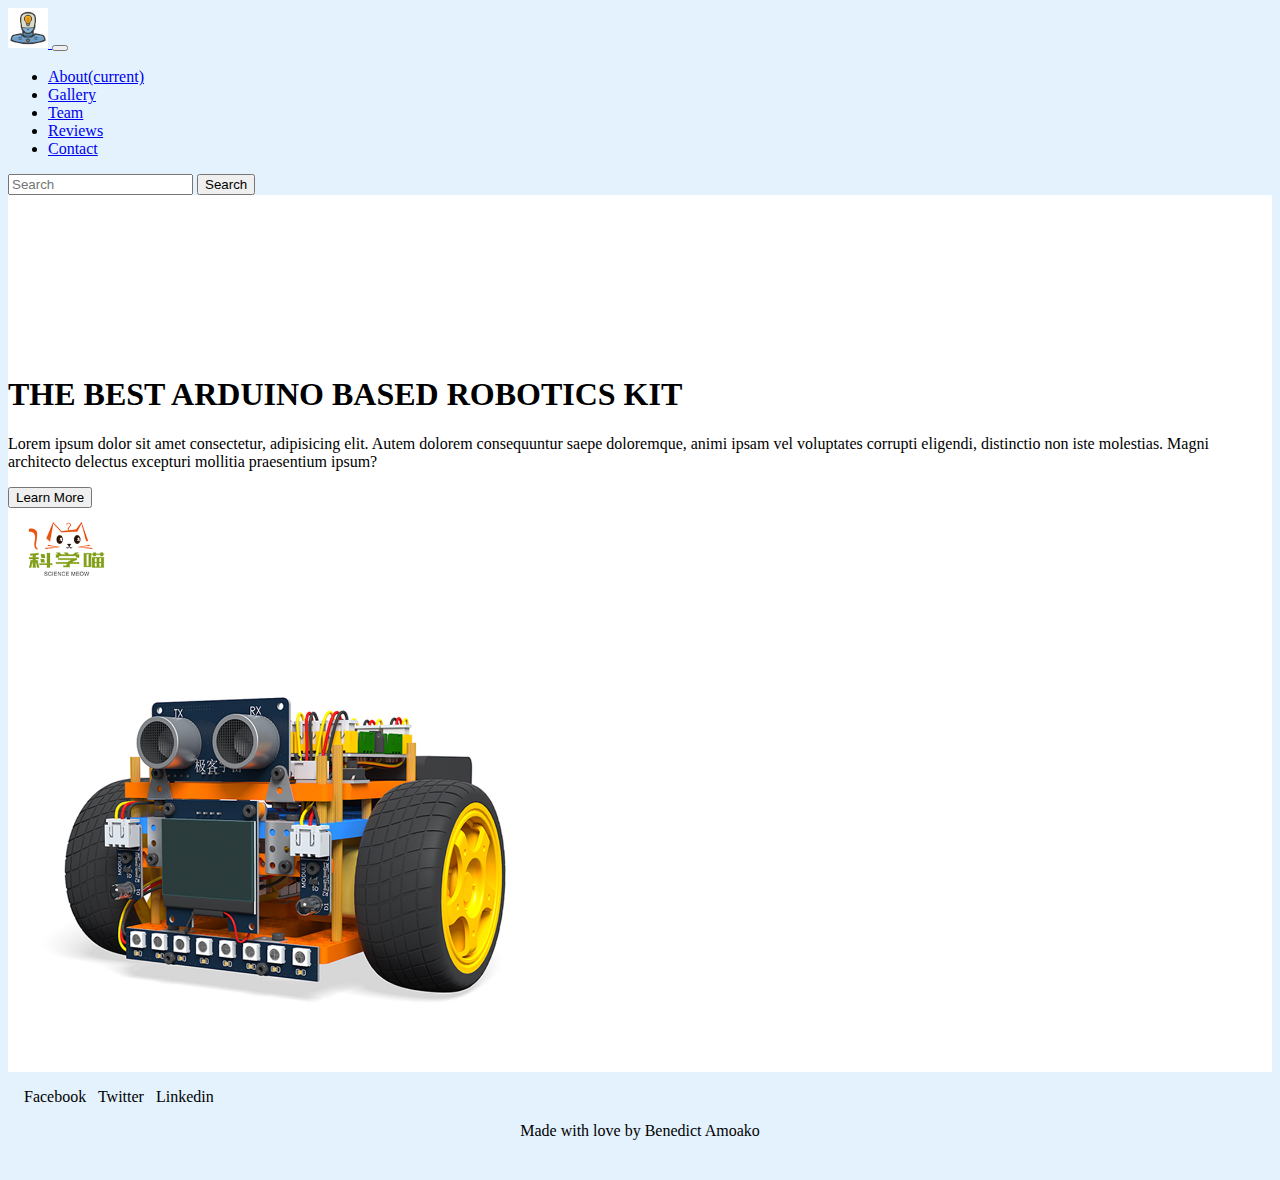
<file: index.html>
<!DOCTYPE html>
<!DOCTYPE html>
<html lang="en">

<head>
  <meta charset="UTF-8">
  <meta name="viewport" content="width=device-width, initial-scale=1.0">
  <title>Home</title>
  
  <link rel="stylesheet" href="style.css">
  <!-- bootstrap stylesheeets -->
  <link rel="stylesheet" href="https://cdn.jsdelivr.net/npm/bootstrap@4.5.3/dist/css/bootstrap.min.css"
    integrity="sha384-TX8t27EcRE3e/ihU7zmQxVncDAy5uIKz4rEkgIXeMed4M0jlfIDPvg6uqKI2xXr2" crossorigin="anonymous">
  <script src="https://code.jquery.com/jquery-3.5.1.slim.min.js"
    integrity="sha384-DfXdz2htPH0lsSSs5nCTpuj/zy4C+OGpamoFVy38MVBnE+IbbVYUew+OrCXaRkfj"
    crossorigin="anonymous"></script>
  <script src="https://cdn.jsdelivr.net/npm/bootstrap@4.5.3/dist/js/bootstrap.bundle.min.js"
    integrity="sha384-ho+j7jyWK8fNQe+A12Hb8AhRq26LrZ/JpcUGGOn+Y7RsweNrtN/tE3MoK7ZeZDyx"
    crossorigin="anonymous"></script>
</head>

<body style="background-color: #e3f2fd;">

  <!-- navigation menu bar -->
  <nav class="navbar navbar-expand-lg navbar-light">
    <a class="navbar-brand" href="index.html">
      <img src="photos/icon.png" width="40" height="40" alt="" loading="lazy">
    </a>
    <button class="navbar-toggler" type="button" data-toggle="collapse" data-target="#navbarSupportedContent"
      aria-controls="navbarSupportedContent" aria-expanded="false" aria-label="Toggle navigation">
      <span class="navbar-toggler-icon"></span>
    </button>

    <div class="collapse navbar-collapse" id="navbarSupportedContent">
      <ul class="navbar-nav mr-auto justify-content-end">
        <li class="nav-item active">
          <a class="nav-link" href="about.html">About<span class="sr-only">(current)</span></a>
        </li>
        <li class="nav-item">
          <a class="nav-link" href="gallery.html">Gallery</a>
        </li>
        <li class="nav-item">
          <a class="nav-link" href="team.html">Team</a>
        </li>
        <li class="nav-item">
          <a class="nav-link" href="reviews.html">Reviews</a>
        </li>
        <li class="nav-item">
          <a class="nav-link" href="contact.html">Contact</a>
        </li>
      </ul>
      <form class="form-inline my-2 my-lg-0">
        <input class="form-control mr-sm-2" type="search" placeholder="Search" aria-label="Search">
        <button class="btn btn-outline-success my-2 my-sm-0" type="submit">Search</button>
      </form>
    </div>
  </nav>
  <!-- end navigation bar -->

  <div style="background-color: white;">
    <!-- div container -->
    <div class="container">
      <div class="row">
        <div class="col-sm" style="padding-top: 10rem;">
          <h1>THE BEST ARDUINO BASED ROBOTICS KIT</h1>
          <P id="indexParagraph">Lorem ipsum dolor sit amet consectetur, adipisicing elit. Autem dolorem consequuntur
            saepe doloremque,
            animi ipsam vel voluptates corrupti eligendi, distinctio non iste molestias. Magni architecto delectus
            excepturi mollitia praesentium ipsum?</P>
          <button type="button" class="btn btn-primary btn-sm" id="indexButton">Learn More</button>
        </div>
        <div class="col-sm">
          <img src="photos/RoTech Rover1.png" class="rounded float-right" alt="" style="width: 35rem; height: 35rem;">
        </div>
      </div>
    </div>
    <!-- div container end -->
  </div>

  <div class="container" id="footerDiv">
    <a href="https://fb.com" id="footerLink">Facebook</a> &nbsp;
    <a href="https://twitter.com" id="footerLink">Twitter</a> &nbsp;
    <a href="https://linkedin.com" id="footerLink">Linkedin</a>
    <div>
      <p>Made with love by Benedict Amoako</p>
    </div>
  </div>

  <script src="indexEvents.js"></script>
</body>

</html>
</file>
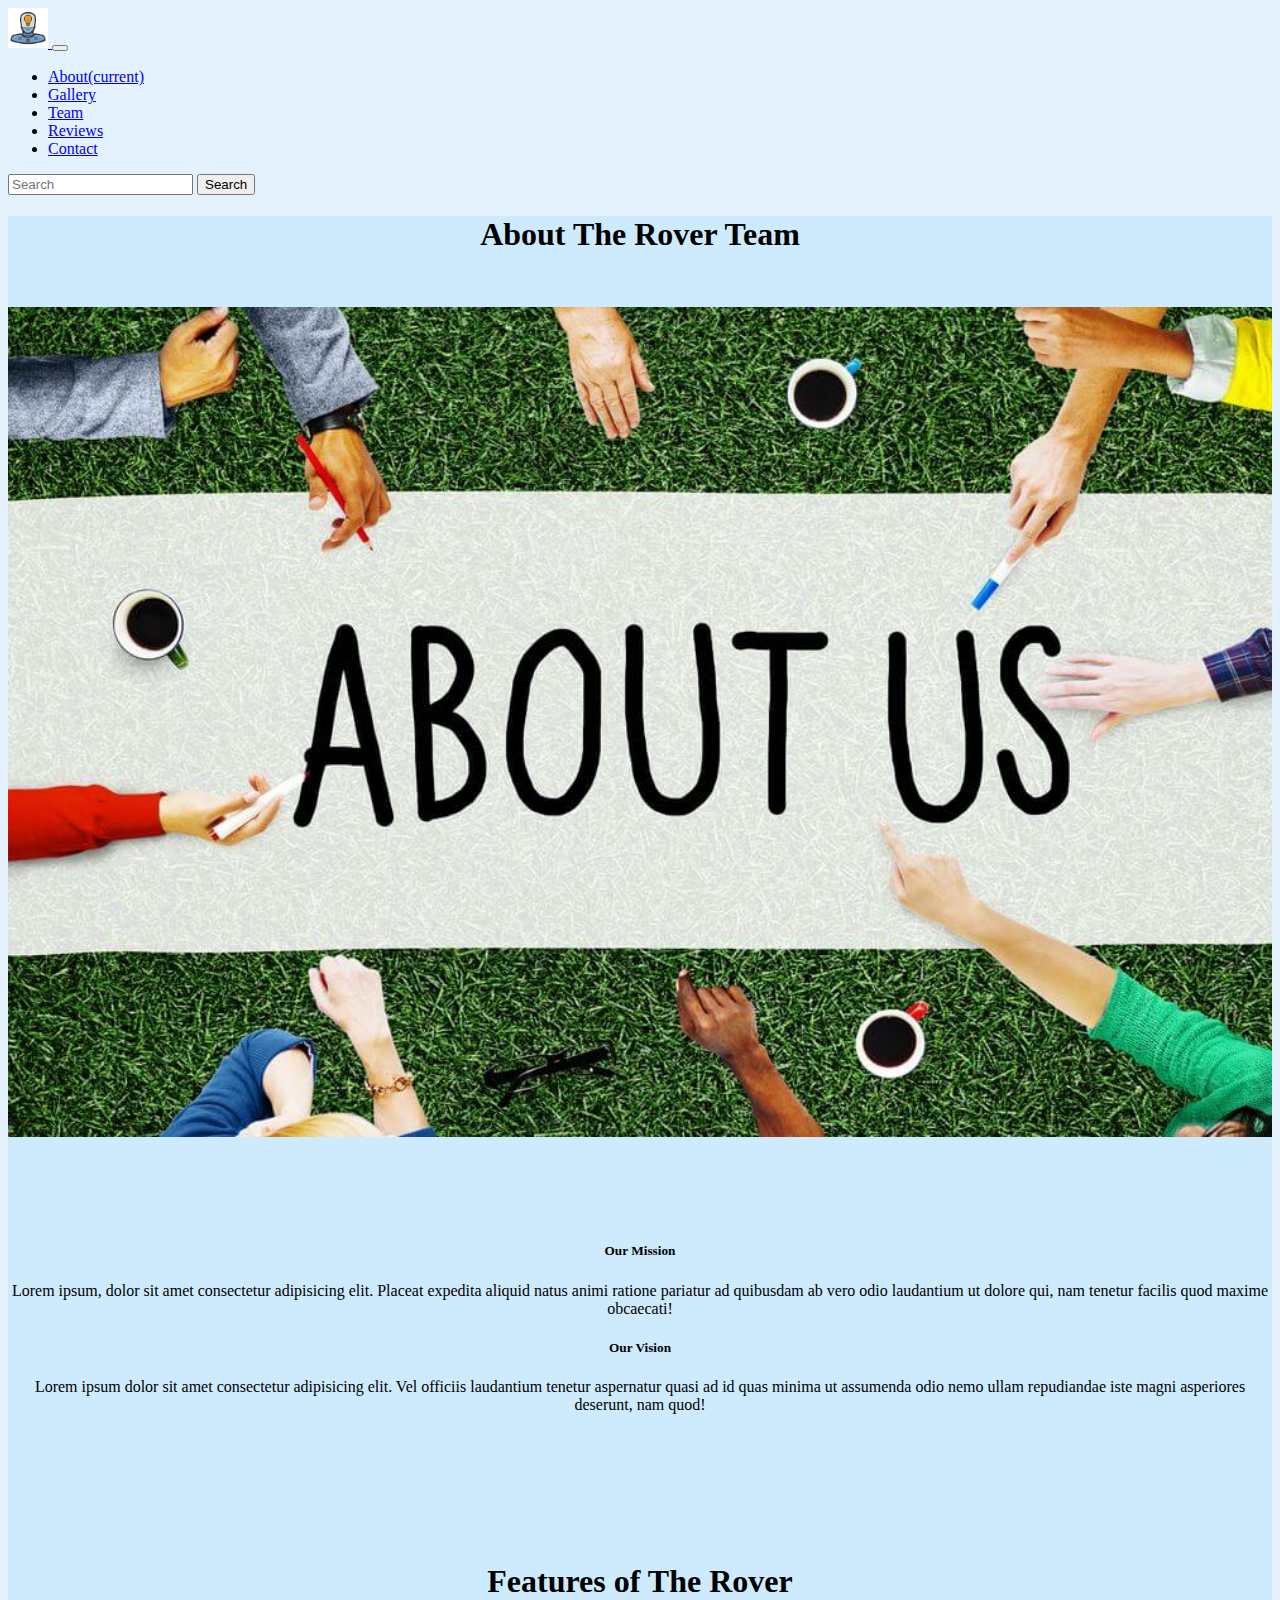
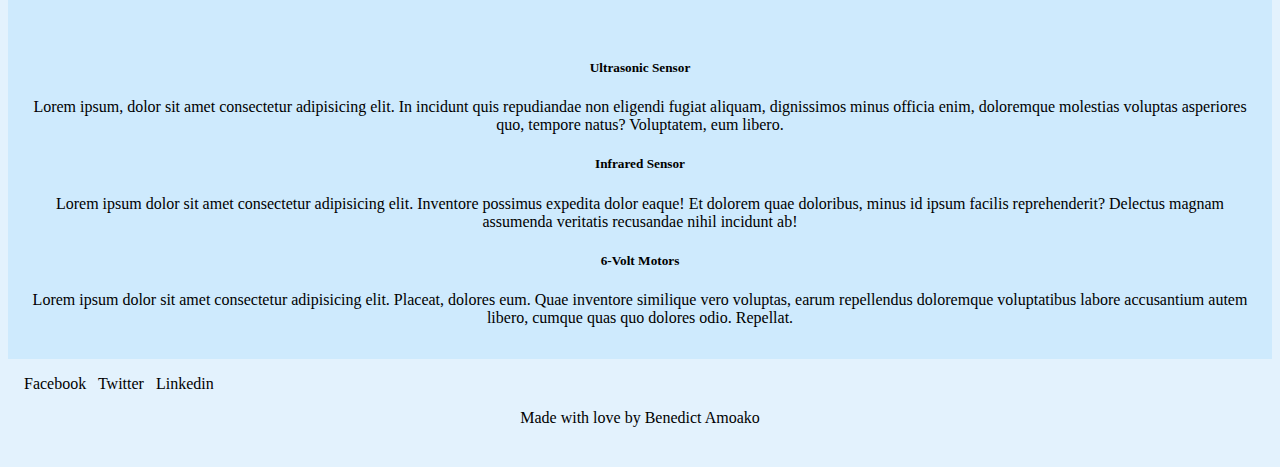
<file: about.html>
<!DOCTYPE html>
<!DOCTYPE html>
<html lang="en">

<head>
    <meta charset="UTF-8">
    <meta name="viewport" content="width=device-width, initial-scale=1.0">
    <title>About</title>

    <link rel="stylesheet" href="style.css">
    <!-- bootstrap stylesheeets -->
    <link rel="stylesheet" href="https://cdn.jsdelivr.net/npm/bootstrap@4.5.3/dist/css/bootstrap.min.css"
        integrity="sha384-TX8t27EcRE3e/ihU7zmQxVncDAy5uIKz4rEkgIXeMed4M0jlfIDPvg6uqKI2xXr2" crossorigin="anonymous">
    <script src="https://code.jquery.com/jquery-3.5.1.slim.min.js"
        integrity="sha384-DfXdz2htPH0lsSSs5nCTpuj/zy4C+OGpamoFVy38MVBnE+IbbVYUew+OrCXaRkfj"
        crossorigin="anonymous"></script>
    <script src="https://cdn.jsdelivr.net/npm/bootstrap@4.5.3/dist/js/bootstrap.bundle.min.js"
        integrity="sha384-ho+j7jyWK8fNQe+A12Hb8AhRq26LrZ/JpcUGGOn+Y7RsweNrtN/tE3MoK7ZeZDyx"
        crossorigin="anonymous"></script>

</head>

<body style="background-color: #e3f2fd;">

    <!-- navigation menu bar -->
    <nav class="navbar navbar-expand-lg navbar-light" style="background-color: #e3f2fd;">
        <a class="navbar-brand" href="index.html">
            <img src="[data-uri]"
                width="40" height="40" alt="" loading="lazy">
        </a>
        <button class="navbar-toggler" type="button" data-toggle="collapse" data-target="#navbarSupportedContent"
            aria-controls="navbarSupportedContent" aria-expanded="false" aria-label="Toggle navigation">
            <span class="navbar-toggler-icon"></span>
        </button>

        <div class="collapse navbar-collapse" id="navbarSupportedContent">
            <ul class="navbar-nav mr-auto">
                <li class="nav-item active">
                    <a class="nav-link" href="about.html">About<span class="sr-only">(current)</span></a>
                </li>
                <li class="nav-item">
                    <a class="nav-link" href="gallery.html">Gallery</a>
                </li>
                <li class="nav-item">
                    <a class="nav-link" href="team.html">Team</a>
                </li>
                <li class="nav-item">
                    <a class="nav-link" href="reviews.html">Reviews</a>
                </li>
                <li class="nav-item">
                    <a class="nav-link" href="contact.html">Contact</a>
                </li>
            </ul>
            <form class="form-inline my-2 my-lg-0">
                <input class="form-control mr-sm-2" type="search" placeholder="Search" aria-label="Search">
                <button class="btn btn-outline-success my-2 my-sm-0" type="submit">Search</button>
            </form>
        </div>
    </nav>
    <!-- end navigation bar -->

    <div style="background-color: #ceeafd;">
        <div class="container" id="aboutHeading">
            <h1><b>About The Rover Team</b></h1>
        </div>

        <div class="container" id="aboutContainerDiv">
            <div class="row">
                <div class="col-sm">
                    <img src="photos/about-us.jpg" alt="" width="100%" height="100%">
                </div>
                <div class="col-sm" id="aboutCol2Div">
                    <h5><b>Our Mission</b></h5>
                    <p>Lorem ipsum, dolor sit amet consectetur adipisicing elit. Placeat expedita aliquid natus animi
                        ratione pariatur ad quibusdam ab vero odio laudantium ut dolore qui, nam tenetur facilis quod
                        maxime
                        obcaecati!</p>
                    <h5><b>Our Vision</b></h5>
                    <p>Lorem ipsum dolor sit amet consectetur adipisicing elit. Vel officiis laudantium tenetur
                        aspernatur
                        quasi ad id quas minima ut assumenda odio nemo ullam repudiandae iste magni asperiores deserunt,
                        nam
                        quod!</p>
                </div>
            </div>
        </div>

        <div class="container" id="aboutHeading2">
            <h1><b>Features of The Rover</b></h1>
        </div>

        <div class="container" id="featuresGridDiv">
            <div class="row">
                <div class="col-sm">
                    <h5>Ultrasonic Sensor</h5>
                    <p>Lorem ipsum, dolor sit amet consectetur adipisicing elit. In incidunt quis repudiandae non
                        eligendi fugiat aliquam, dignissimos minus officia enim, doloremque molestias voluptas
                        asperiores quo, tempore natus? Voluptatem, eum libero.</p>
                </div>
                <div class="col-sm">
                    <h5>Infrared Sensor</h5>
                    <p>Lorem ipsum dolor sit amet consectetur adipisicing elit. Inventore possimus expedita dolor eaque!
                        Et dolorem quae doloribus, minus id ipsum facilis reprehenderit? Delectus magnam assumenda
                        veritatis recusandae nihil incidunt ab!</p>
                </div>
                <div class="col-sm">
                    <h5>6-Volt Motors</h5>
                    <p>Lorem ipsum dolor sit amet consectetur adipisicing elit. Placeat, dolores eum. Quae inventore
                        similique vero voluptas, earum repellendus doloremque voluptatibus labore accusantium autem
                        libero, cumque quas quo dolores odio. Repellat.</p>
                </div>
            </div>
        </div>
    </div>

    <div class="container" id="footerDiv">
        <a href="https://fb.com" id="footerLink">Facebook</a> &nbsp;
        <a href="https://twitter.com" id="footerLink">Twitter</a> &nbsp;
        <a href="https://linkedin.com" id="footerLink">Linkedin</a>
        <div>
            <p>Made with love by Benedict Amoako</p>
        </div>
    </div>
</body>

</html>
</file>
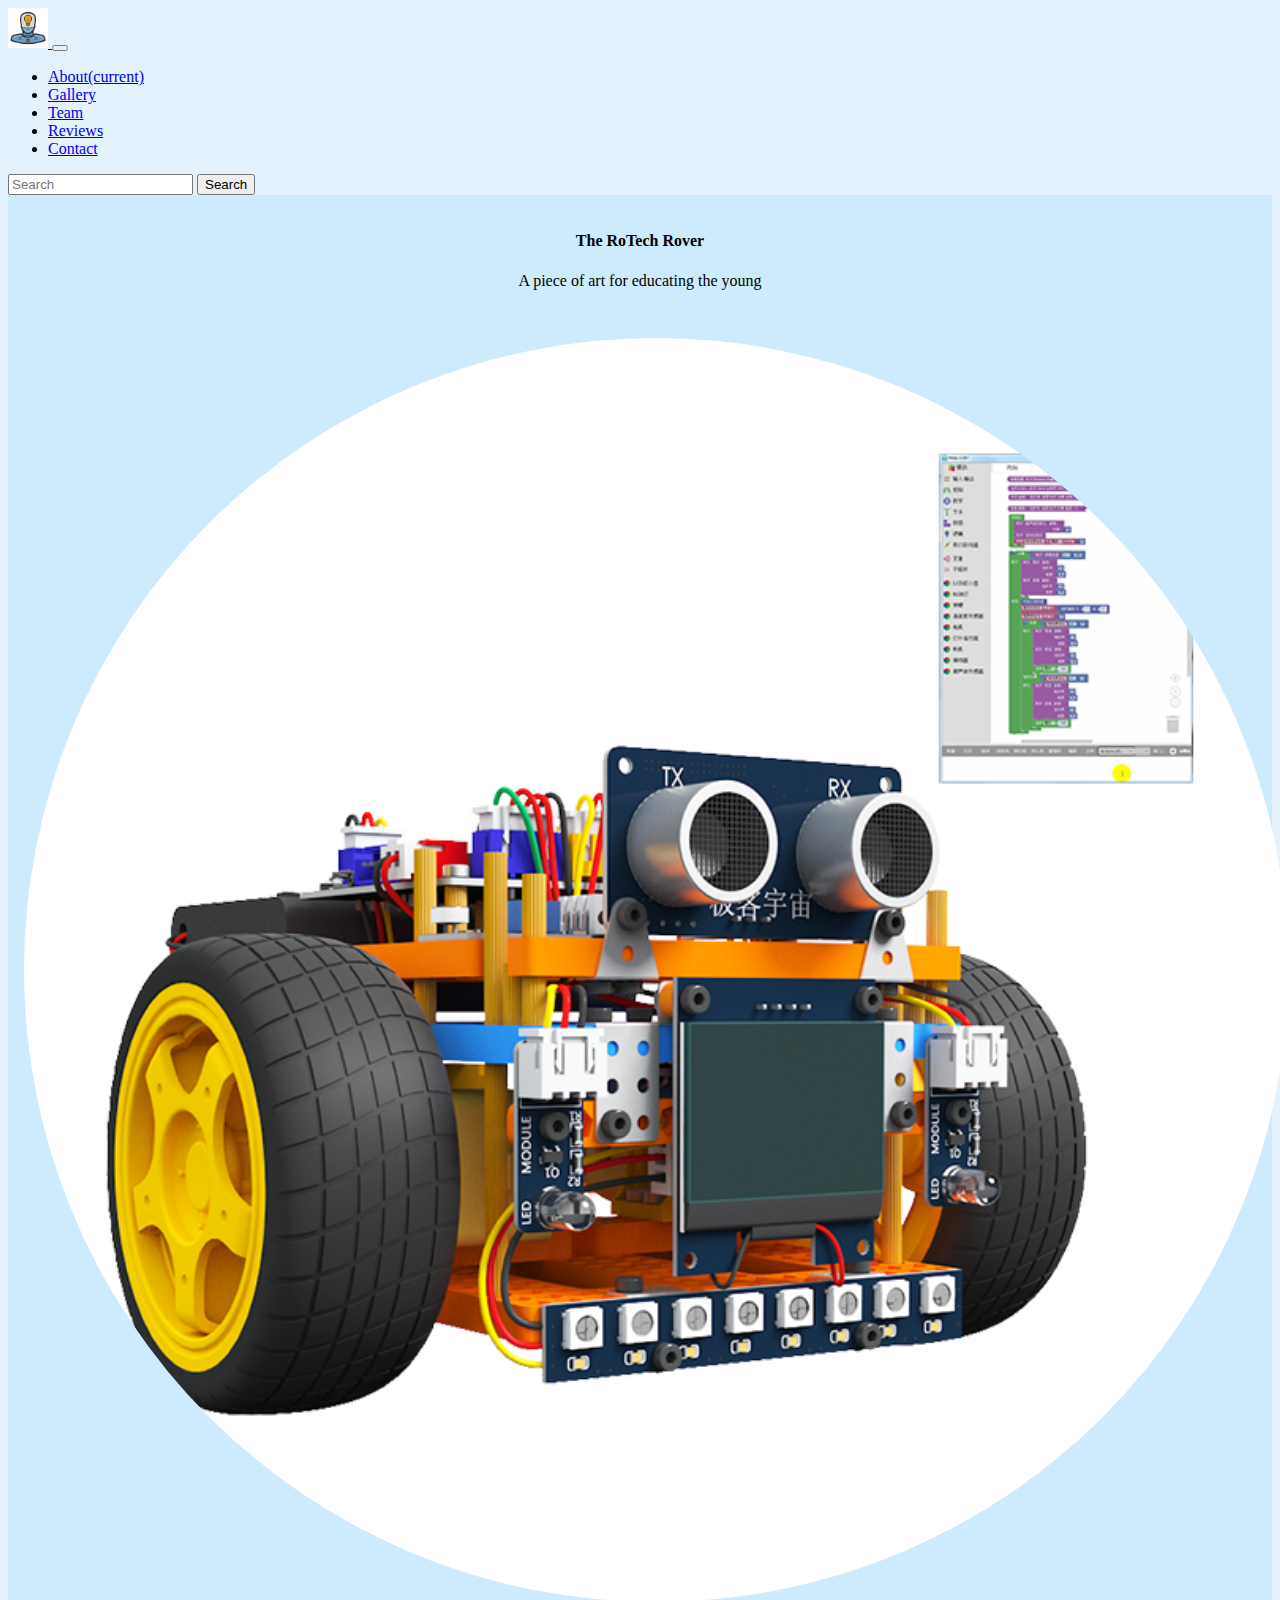
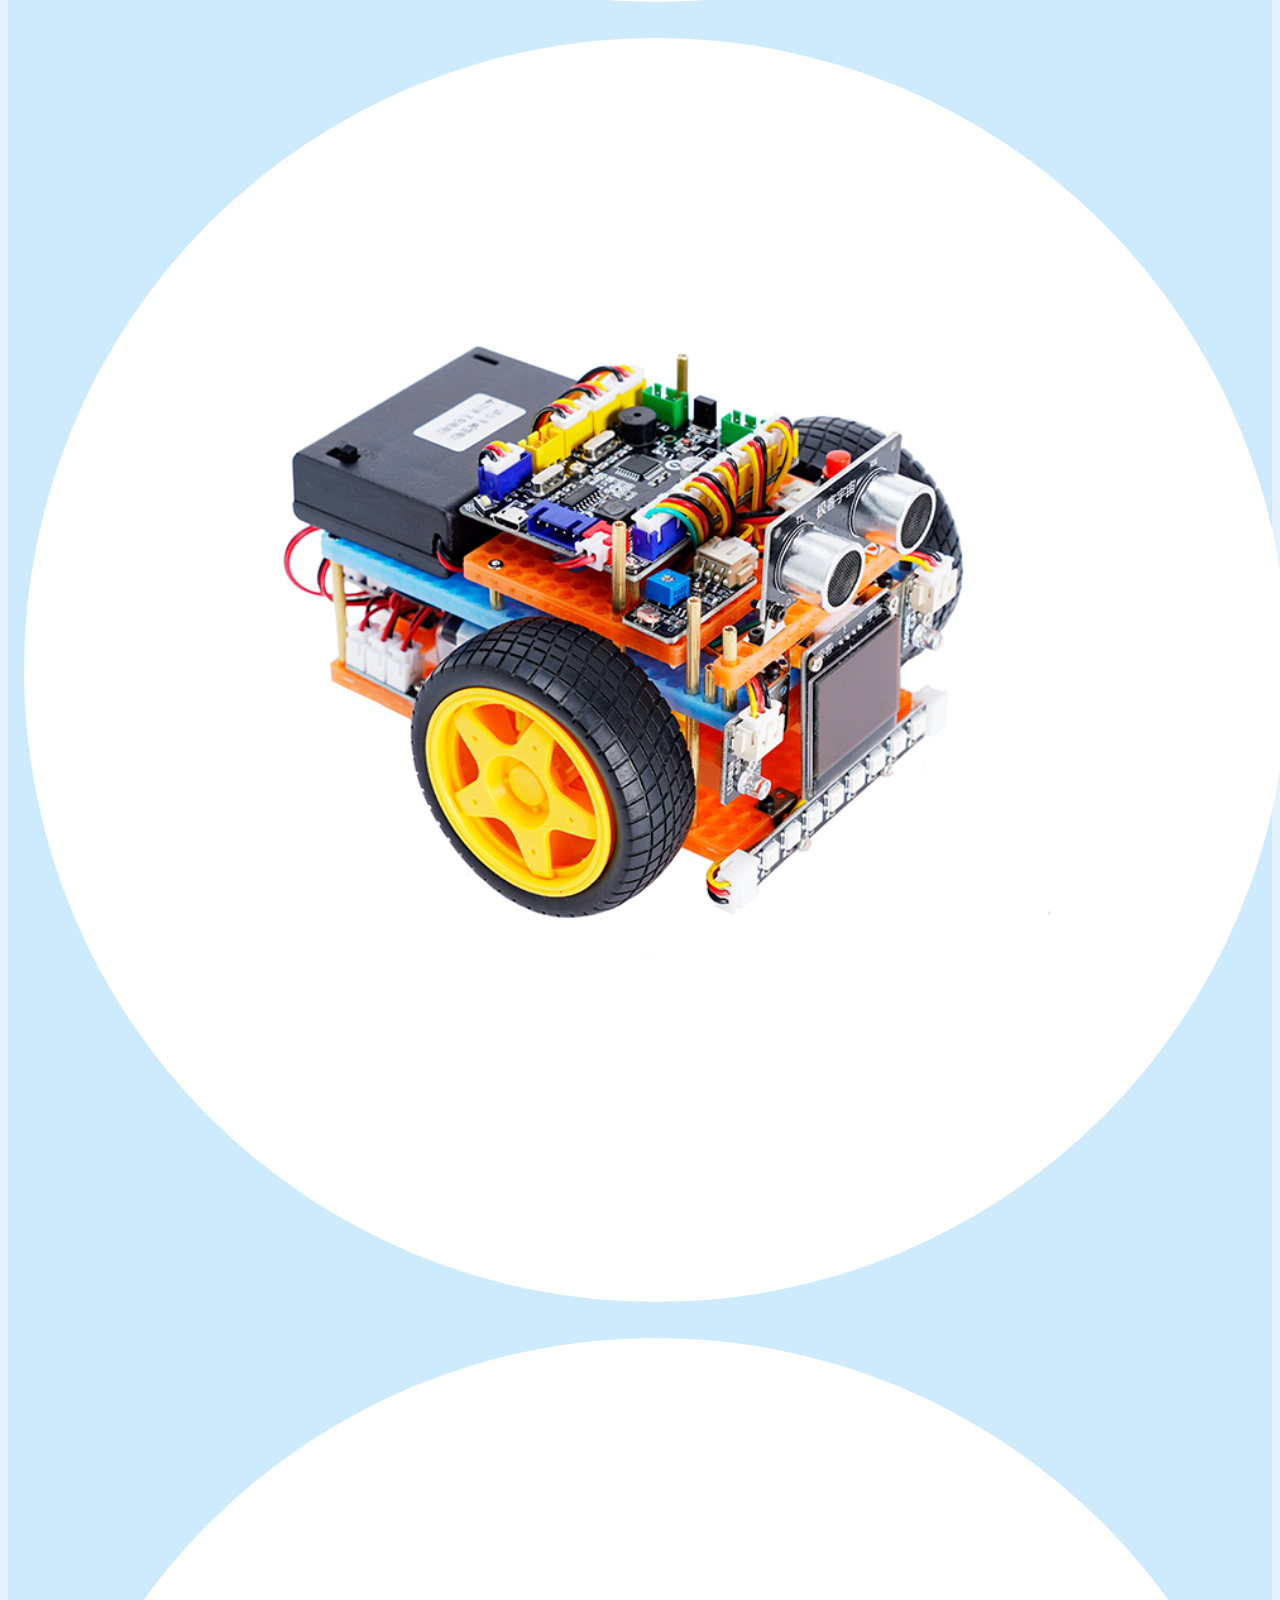
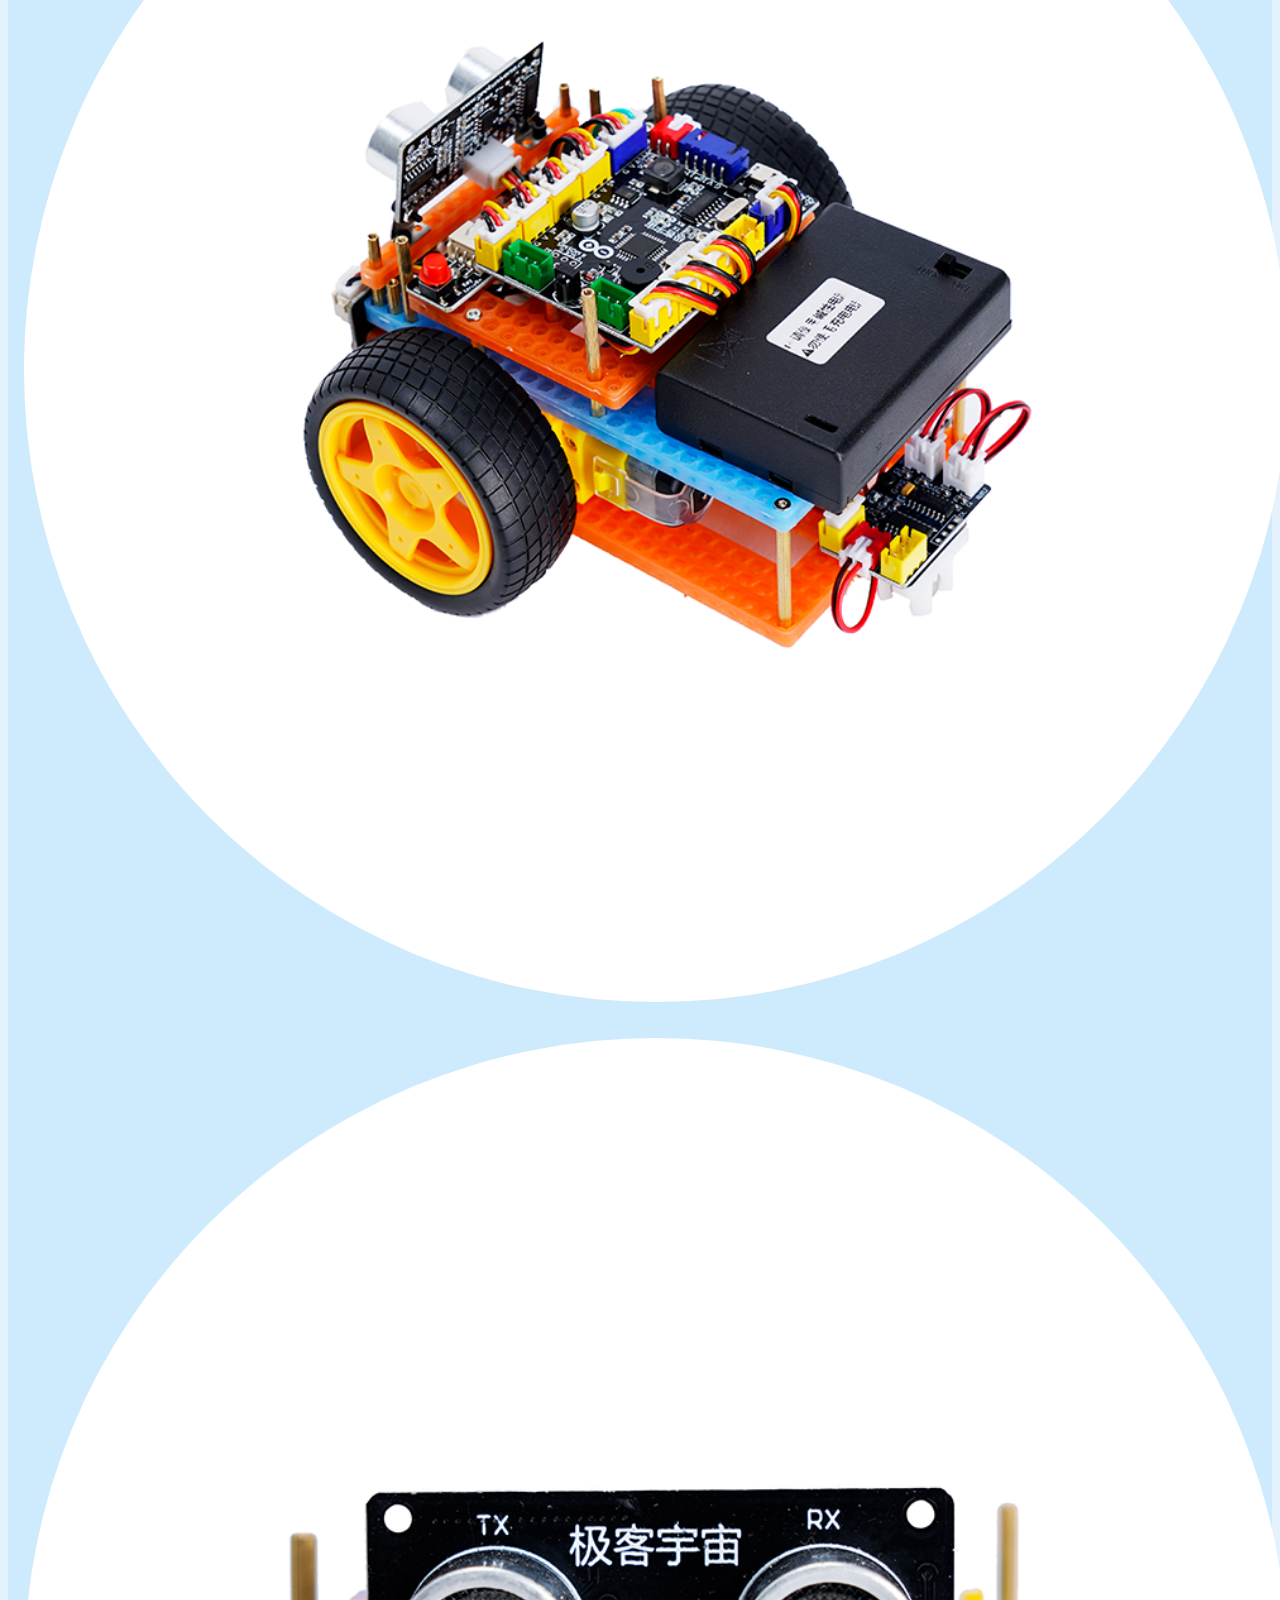
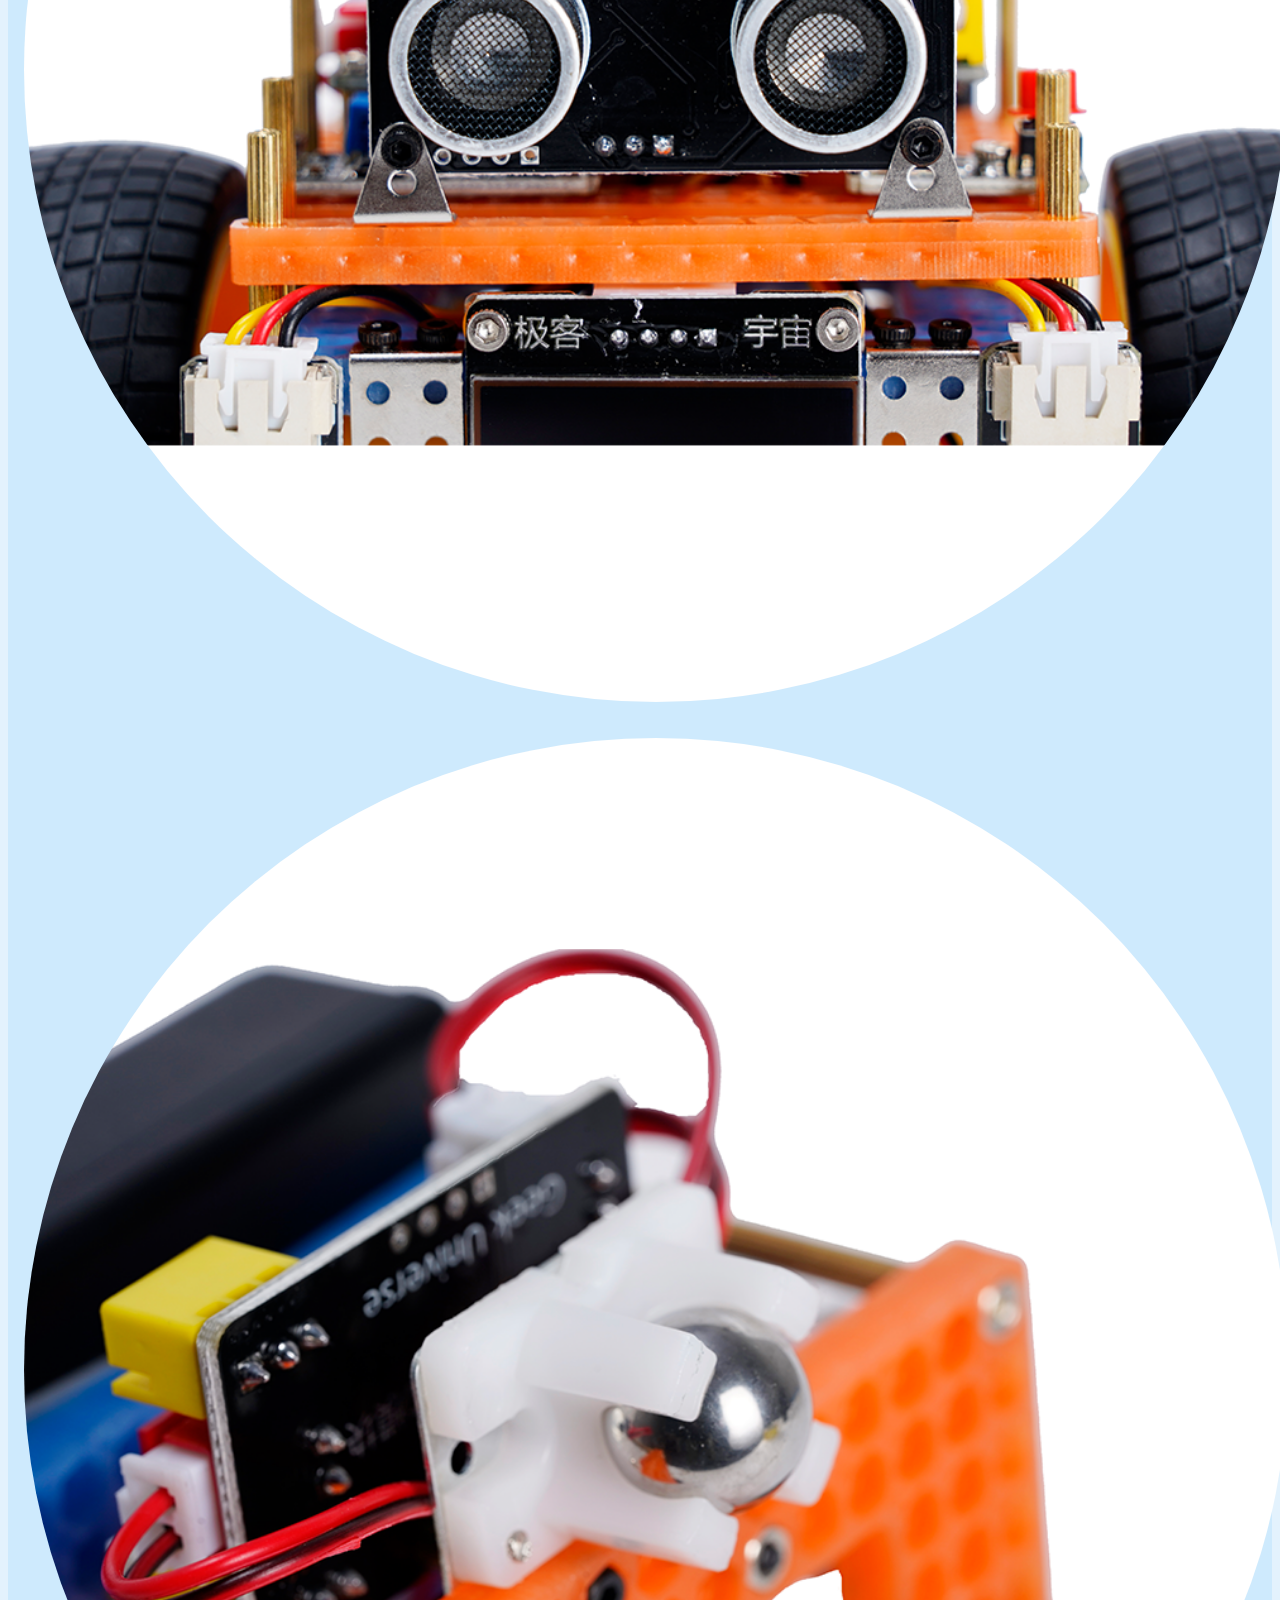
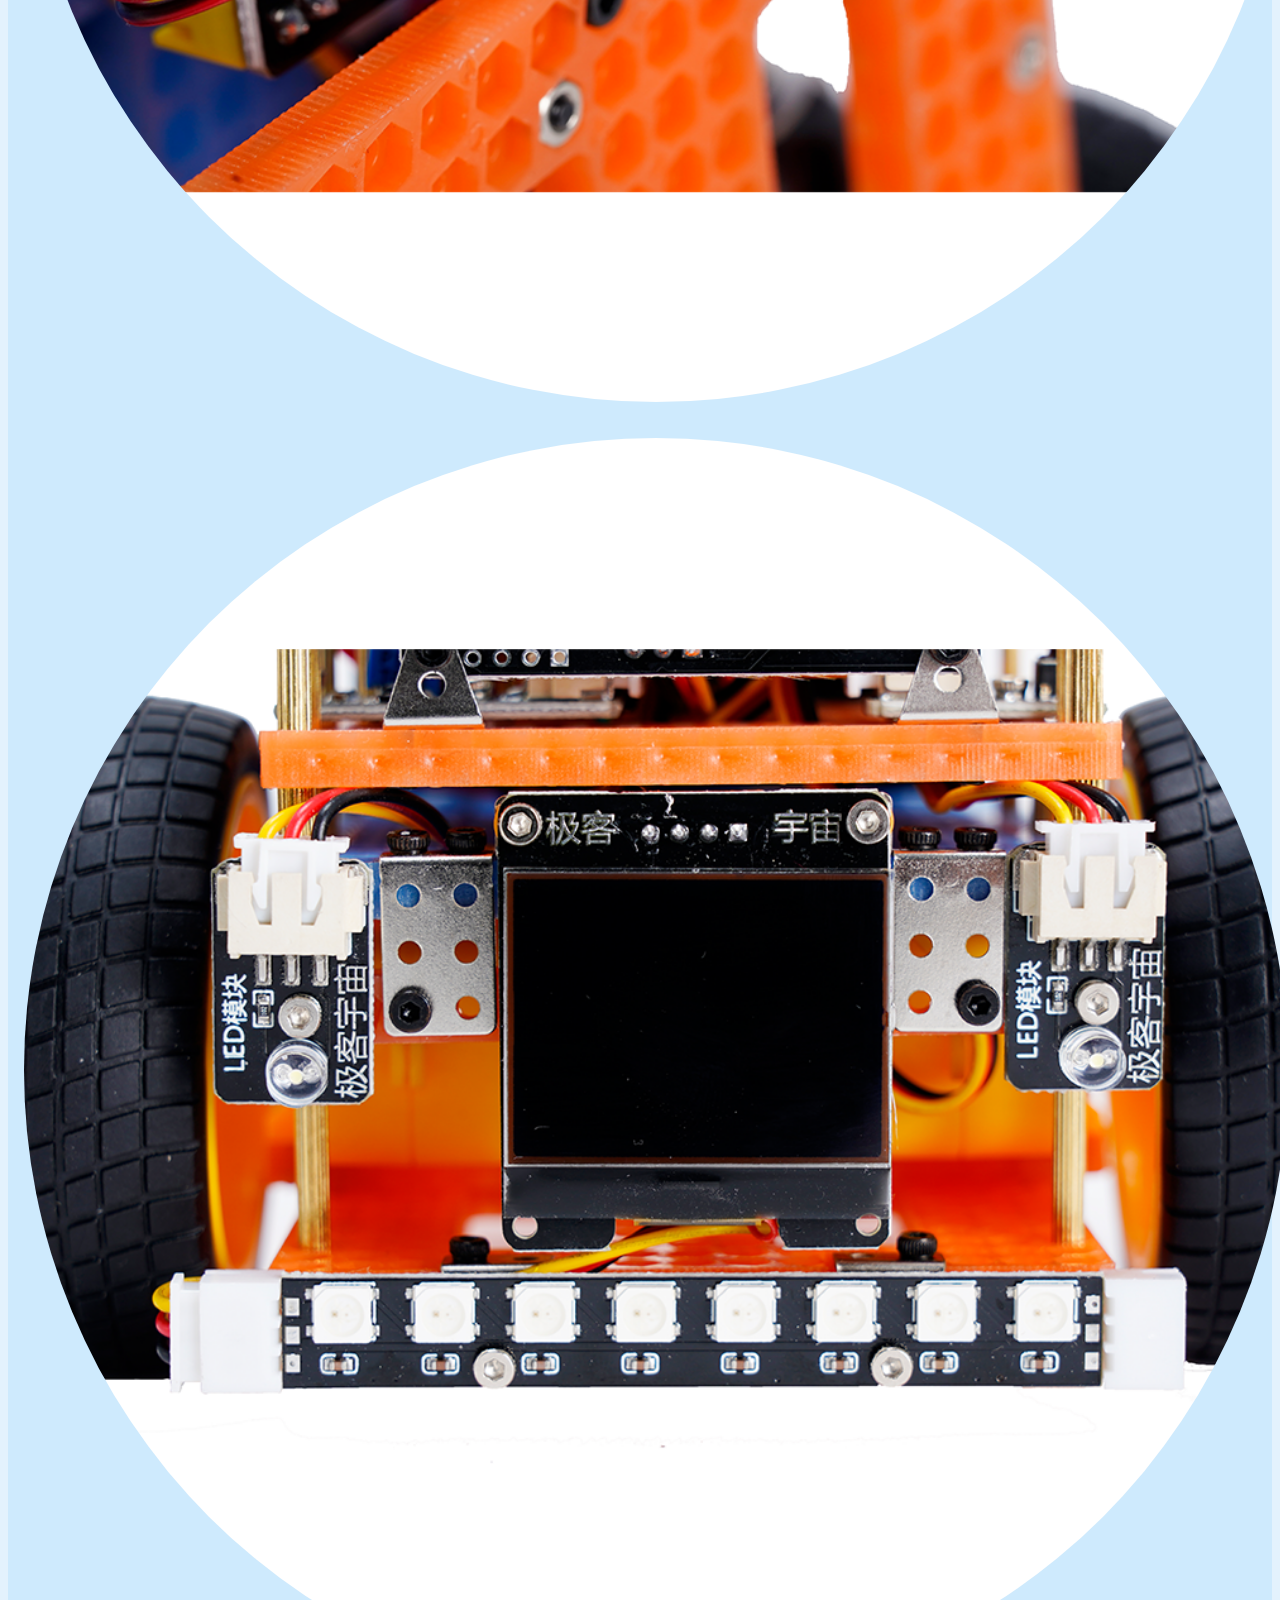
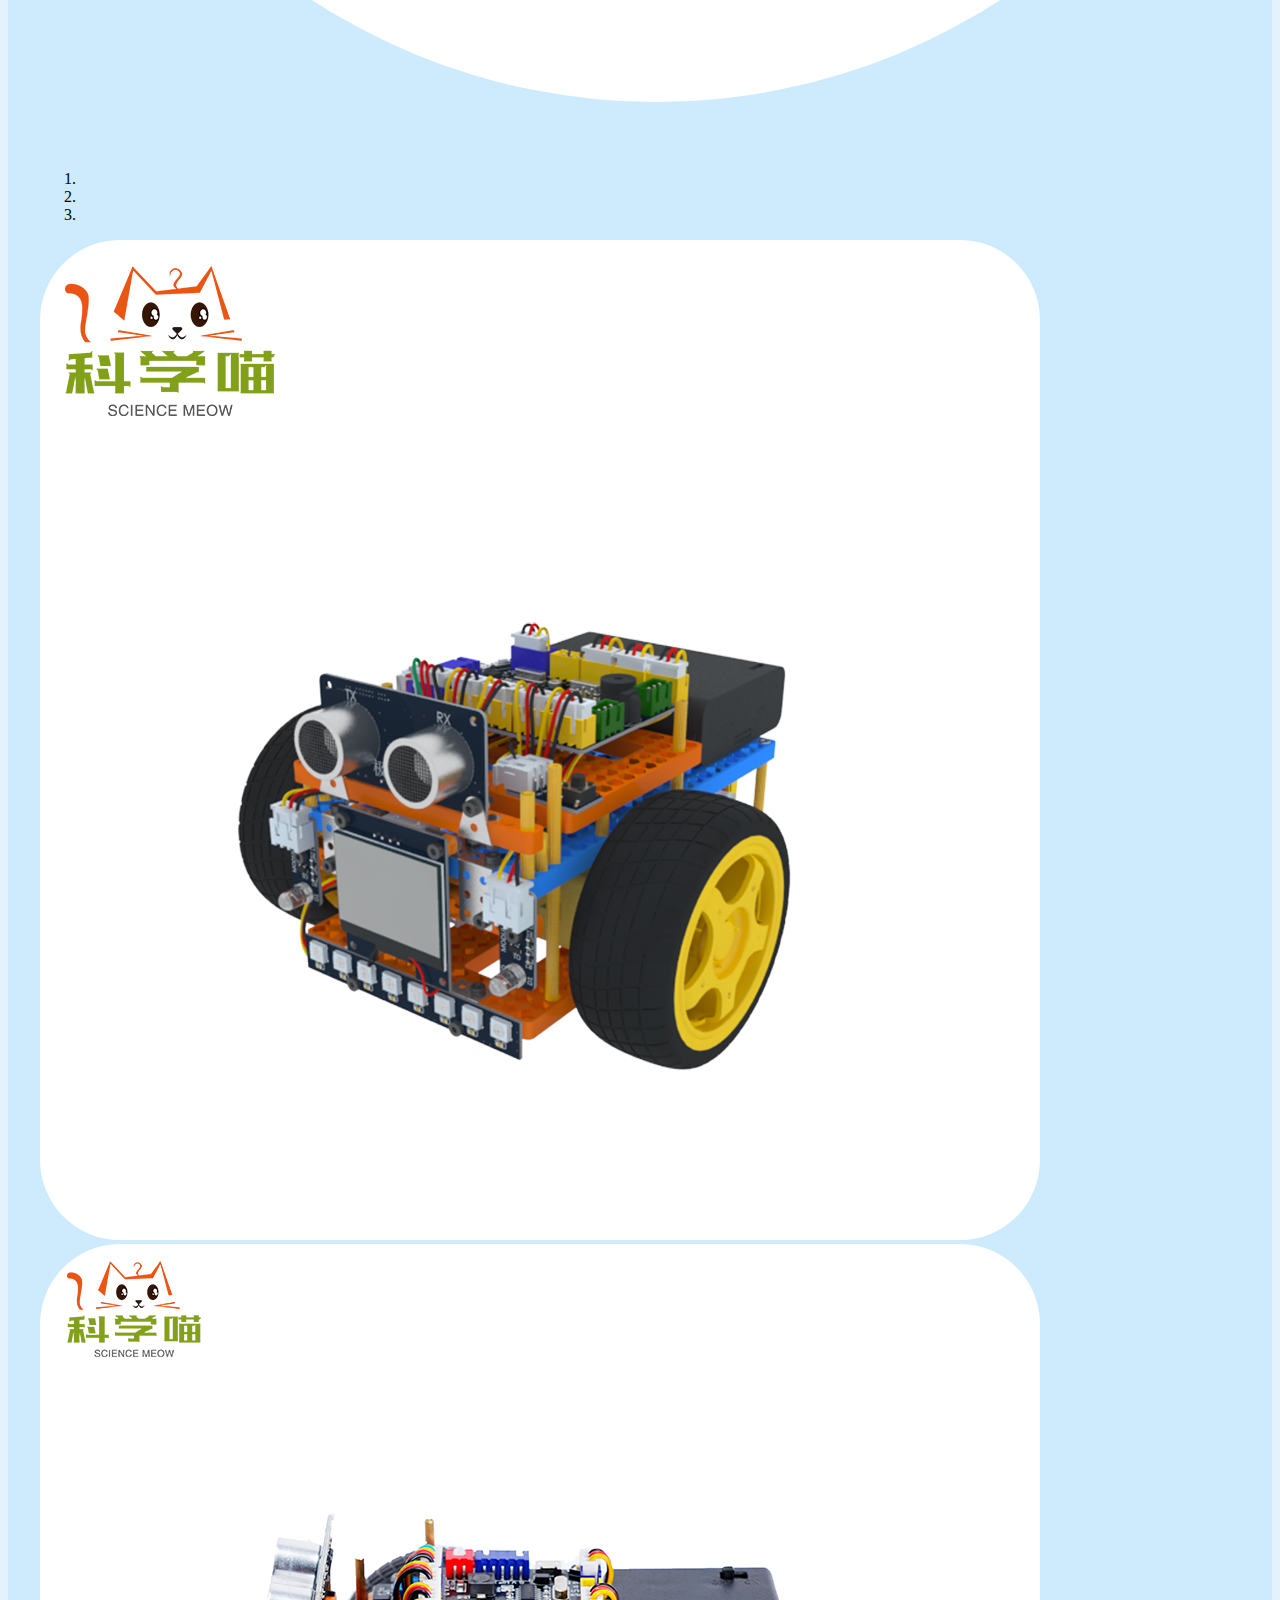
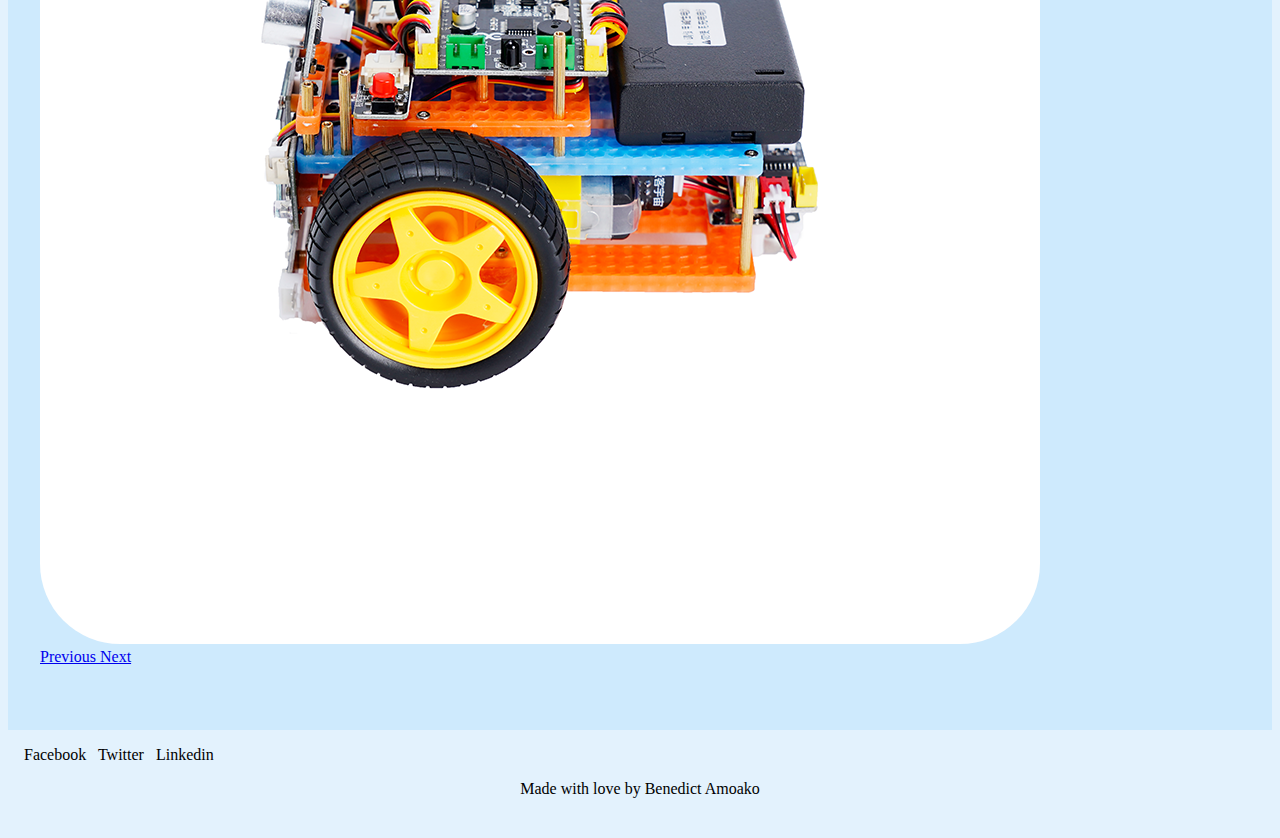
<file: gallery.html>
<!DOCTYPE html>
<!DOCTYPE html>
<html lang="en">

<head>
    <meta charset="UTF-8">
    <meta name="viewport" content="width=device-width, initial-scale=1.0">
    <title>Gallery</title>

    <link rel="stylesheet" href="style.css">
    <!-- bootstrap stylesheeets -->
    <link rel="stylesheet" href="https://cdn.jsdelivr.net/npm/bootstrap@4.5.3/dist/css/bootstrap.min.css"
        integrity="sha384-TX8t27EcRE3e/ihU7zmQxVncDAy5uIKz4rEkgIXeMed4M0jlfIDPvg6uqKI2xXr2" crossorigin="anonymous">
    <script src="https://code.jquery.com/jquery-3.5.1.slim.min.js"
        integrity="sha384-DfXdz2htPH0lsSSs5nCTpuj/zy4C+OGpamoFVy38MVBnE+IbbVYUew+OrCXaRkfj"
        crossorigin="anonymous"></script>
    <script src="https://cdn.jsdelivr.net/npm/bootstrap@4.5.3/dist/js/bootstrap.bundle.min.js"
        integrity="sha384-ho+j7jyWK8fNQe+A12Hb8AhRq26LrZ/JpcUGGOn+Y7RsweNrtN/tE3MoK7ZeZDyx"
        crossorigin="anonymous"></script>

</head>

<body style="background-color: #e3f2fd;">

    <!-- navigation menu bar -->
    <nav class="navbar navbar-expand-lg navbar-light" style="background-color: #e3f2fd;">
        <a class="navbar-brand" href="index.html">
            <img src="photos/icon.png" width="40" height="40" alt="" loading="lazy">
        </a>
        <button class="navbar-toggler" type="button" data-toggle="collapse" data-target="#navbarSupportedContent"
            aria-controls="navbarSupportedContent" aria-expanded="false" aria-label="Toggle navigation">
            <span class="navbar-toggler-icon"></span>
        </button>

        <div class="collapse navbar-collapse" id="navbarSupportedContent">
            <ul class="navbar-nav mr-auto">
                <li class="nav-item active">
                    <a class="nav-link" href="about.html">About<span class="sr-only">(current)</span></a>
                </li>
                <li class="nav-item">
                    <a class="nav-link" href="gallery.html">Gallery</a>
                </li>
                <li class="nav-item">
                    <a class="nav-link" href="team.html">Team</a>
                </li>
                <li class="nav-item">
                    <a class="nav-link" href="reviews.html">Reviews</a>
                </li>
                <li class="nav-item">
                    <a class="nav-link" href="contact.html">Contact</a>
                </li>
            </ul>
            <form class="form-inline my-2 my-lg-0">
                <input class="form-control mr-sm-2" type="search" placeholder="Search" aria-label="Search">
                <button class="btn btn-outline-success my-2 my-sm-0" type="submit">Search</button>
            </form>
        </div>
    </nav>
    <!-- end navigation bar -->

    <div id="mainGalleryDiv">
        <div class="container" id="galleryHeading">
            <h4>The RoTech Rover</h4>
            <p>A piece of art for educating the young</p>
        </div>
        <div class="container">
            <div class="row">
                <div class="col">
                    <img src="photos/RoTech Rover10.png" alt="" id="galleryImage">
                </div>
                <div class="col">
                    <img src="photos/RoTech Rover2.png" alt="" id="galleryImage">
                </div>
                <div class="col">
                    <img src="photos/RoTech Rover3.png" alt="" id="galleryImage">
                </div>
                <div class="w-100"></div>
                <div class="col">
                    <img src="photos/RoTech Rover4.png" alt="" id="galleryImage">
                </div>
                <div class="col">
                    <img src="photos/RoTech Rover5.png" alt="" id="galleryImage">
                </div>
                <div class="col">
                    <img src="photos/RoTech Rover6.png" alt="" id="galleryImage">
                </div>
            </div>
        </div>

        <div class="container" id="carouselImageDiv">
            <div id="carouselExampleIndicators" class="carousel slide" data-ride="carousel">
                <ol class="carousel-indicators">
                    <li data-target="#carouselExampleIndicators" data-slide-to="0" class="active"></li>
                    <li data-target="#carouselExampleIndicators" data-slide-to="1"></li>
                    <li data-target="#carouselExampleIndicators" data-slide-to="2"></li>
                </ol>
                <div class="carousel-inner">
                    <div class="carousel-item active">
                        <img src="photos/RoTech Rover8.jpg" class="d-block w-100" alt="..." id="carouselImage">
                    </div>
                    <div class="carousel-item">
                        <img src="photos/RoTech Rover9.png" class="d-block w-100" alt="..." id="carouselImage">
                    </div>
                </div>
                <a class="carousel-control-prev" href="#carouselExampleIndicators" role="button" data-slide="prev">
                    <span class="carousel-control-prev-icon" aria-hidden="true"></span>
                    <span class="sr-only">Previous</span>
                </a>
                <a class="carousel-control-next" href="#carouselExampleIndicators" role="button" data-slide="next">
                    <span class="carousel-control-next-icon" aria-hidden="true"></span>
                    <span class="sr-only">Next</span>
                </a>
            </div>
        </div>
    </div>

    <div class="container" id="footerDiv">
        <a href="https://fb.com" id="footerLink">Facebook</a> &nbsp;
        <a href="https://twitter.com" id="footerLink">Twitter</a> &nbsp;
        <a href="https://linkedin.com" id="footerLink">Linkedin</a>
        <p>Made with love by Benedict Amoako</p>
    </div>
    </div>
</body>

</html>
</file>
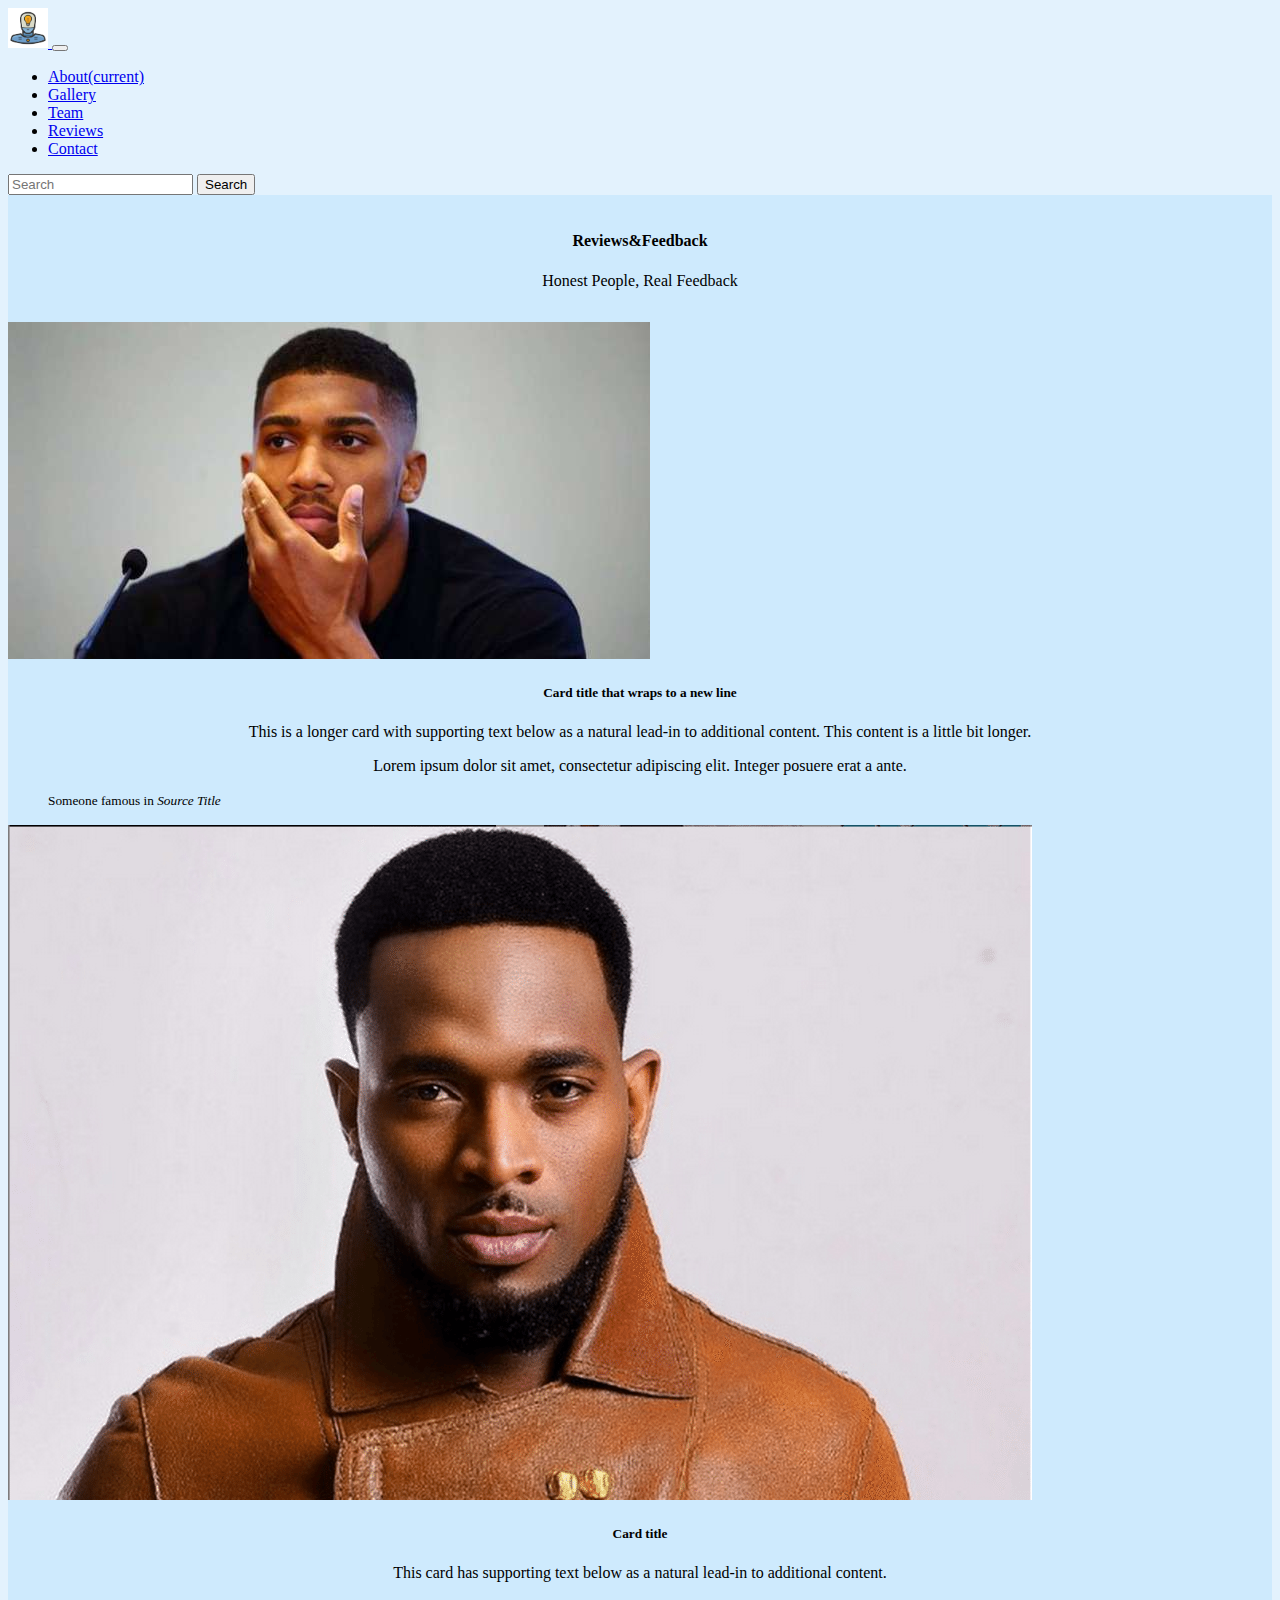
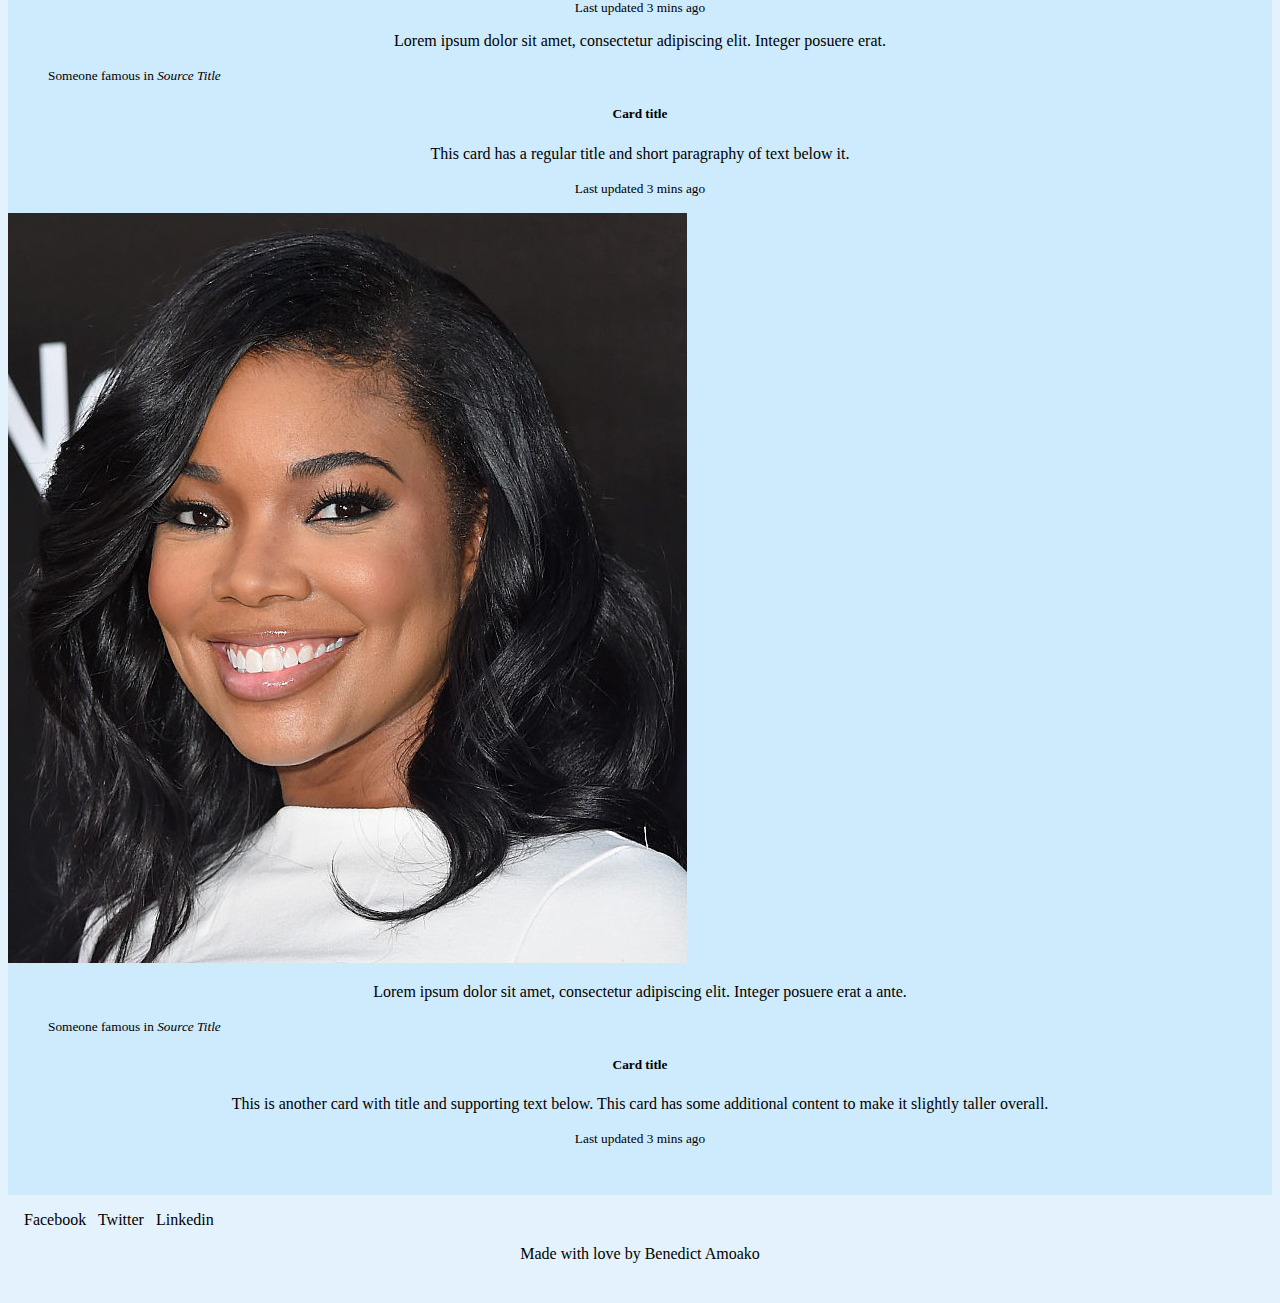
<file: reviews.html>
<!DOCTYPE html>
<!DOCTYPE html>
<html lang="en">

<head>
    <meta charset="UTF-8">
    <meta name="viewport" content="width=device-width, initial-scale=1.0">
    <title>Reviews</title>

    <link rel="stylesheet" href="style.css">
    <!-- bootstrap stylesheeets -->
    <link rel="stylesheet" href="https://cdn.jsdelivr.net/npm/bootstrap@4.5.3/dist/css/bootstrap.min.css"
        integrity="sha384-TX8t27EcRE3e/ihU7zmQxVncDAy5uIKz4rEkgIXeMed4M0jlfIDPvg6uqKI2xXr2" crossorigin="anonymous">
    <script src="https://code.jquery.com/jquery-3.5.1.slim.min.js"
        integrity="sha384-DfXdz2htPH0lsSSs5nCTpuj/zy4C+OGpamoFVy38MVBnE+IbbVYUew+OrCXaRkfj"
        crossorigin="anonymous"></script>
    <script src="https://cdn.jsdelivr.net/npm/bootstrap@4.5.3/dist/js/bootstrap.bundle.min.js"
        integrity="sha384-ho+j7jyWK8fNQe+A12Hb8AhRq26LrZ/JpcUGGOn+Y7RsweNrtN/tE3MoK7ZeZDyx"
        crossorigin="anonymous"></script>

</head>

<body style="background-color: #e3f2fd;">

    <!-- navigation menu bar -->
    <nav class="navbar navbar-expand-lg navbar-light" style="background-color: #e3f2fd;">
        <a class="navbar-brand" href="index.html">
            <img src="photos/icon.png" width="40" height="40" alt="" loading="lazy">
        </a>
        <button class="navbar-toggler" type="button" data-toggle="collapse" data-target="#navbarSupportedContent"
            aria-controls="navbarSupportedContent" aria-expanded="false" aria-label="Toggle navigation">
            <span class="navbar-toggler-icon"></span>
        </button>

        <div class="collapse navbar-collapse" id="navbarSupportedContent">
            <ul class="navbar-nav mr-auto">
                <li class="nav-item active">
                    <a class="nav-link" href="about.html">About<span class="sr-only">(current)</span></a>
                </li>
                <li class="nav-item">
                    <a class="nav-link" href="gallery.html">Gallery</a>
                </li>
                <li class="nav-item">
                    <a class="nav-link" href="team.html">Team</a>
                </li>
                <li class="nav-item">
                    <a class="nav-link" href="reviews.html">Reviews</a>
                </li>
                <li class="nav-item">
                    <a class="nav-link" href="contact.html">Contact</a>
                </li>
            </ul>
            <form class="form-inline my-2 my-lg-0">
                <input class="form-control mr-sm-2" type="search" placeholder="Search" aria-label="Search">
                <button class="btn btn-outline-success my-2 my-sm-0" type="submit">Search</button>
            </form>
        </div>
    </nav>
    <!-- end navigation bar -->


    <div id="mainReviewDiv">
        <div class="container" id="reviewsHeading">
            <h4>Reviews&Feedback</h4>
            <p>Honest People, Real Feedback</p>
        </div>
        <div class="container card-columns" id="reviewCardContainer">
            <div class="card">
                <img src="photos/nice1.jpg" class="card-img-top" alt="...">
                <div class="card-body">
                    <h5 class="card-title">Card title that wraps to a new line</h5>
                    <p class="card-text">This is a longer card with supporting text below as a natural lead-in to
                        additional content. This content is a little bit longer.</p>
                </div>
            </div>
            <div class="card p-3">
                <blockquote class="blockquote mb-0 card-body">
                    <p>Lorem ipsum dolor sit amet, consectetur adipiscing elit. Integer posuere erat a ante.</p>
                    <footer class="blockquote-footer">
                        <small class="text-muted">
                            Someone famous in <cite title="Source Title">Source Title</cite>
                        </small>
                    </footer>
                </blockquote>
            </div>
            <div class="card">
                <img src="photos/nice2.png" class="card-img-top" alt="...">
                <div class="card-body">
                    <h5 class="card-title">Card title</h5>
                    <p class="card-text">This card has supporting text below as a natural lead-in to additional content.
                    </p>
                    <p class="card-text"><small class="text-muted">Last updated 3 mins ago</small></p>
                </div>
            </div>
            <div class="card bg-primary text-white text-center p-3">
                <blockquote class="blockquote mb-0">
                    <p>Lorem ipsum dolor sit amet, consectetur adipiscing elit. Integer posuere erat.</p>
                    <footer class="blockquote-footer text-white">
                        <small>
                            Someone famous in <cite title="Source Title">Source Title</cite>
                        </small>
                    </footer>
                </blockquote>
            </div>
            <div class="card text-center">
                <div class="card-body">
                    <h5 class="card-title">Card title</h5>
                    <p class="card-text">This card has a regular title and short paragraphy of text below it.</p>
                    <p class="card-text"><small class="text-muted">Last updated 3 mins ago</small></p>
                </div>
            </div>
            <div class="card">
                <img src="photos/nice3.jpg" class="card-img-top" alt="...">
            </div>
            <div class="card p-3 text-right">
                <blockquote class="blockquote mb-0">
                    <p>Lorem ipsum dolor sit amet, consectetur adipiscing elit. Integer posuere erat a ante.</p>
                    <footer class="blockquote-footer">
                        <small class="text-muted">
                            Someone famous in <cite title="Source Title">Source Title</cite>
                        </small>
                    </footer>
                </blockquote>
            </div>
            <div class="card">
                <div class="card-body">
                    <h5 class="card-title">Card title</h5>
                    <p class="card-text">This is another card with title and supporting text below. This card has some
                        additional content to make it slightly taller overall.</p>
                    <p class="card-text"><small class="text-muted">Last updated 3 mins ago</small></p>
                </div>
            </div>
        </div>
    </div>

    <div class="container" id="footerDiv">
        <a href="https://fb.com" id="footerLink">Facebook</a> &nbsp;
        <a href="https://twitter.com" id="footerLink">Twitter</a> &nbsp;
        <a href="https://linkedin.com" id="footerLink">Linkedin</a>
        <div>
            <p>Made with love by Benedict Amoako</p>
        </div>
    </div>
</body>

</html>
</file>
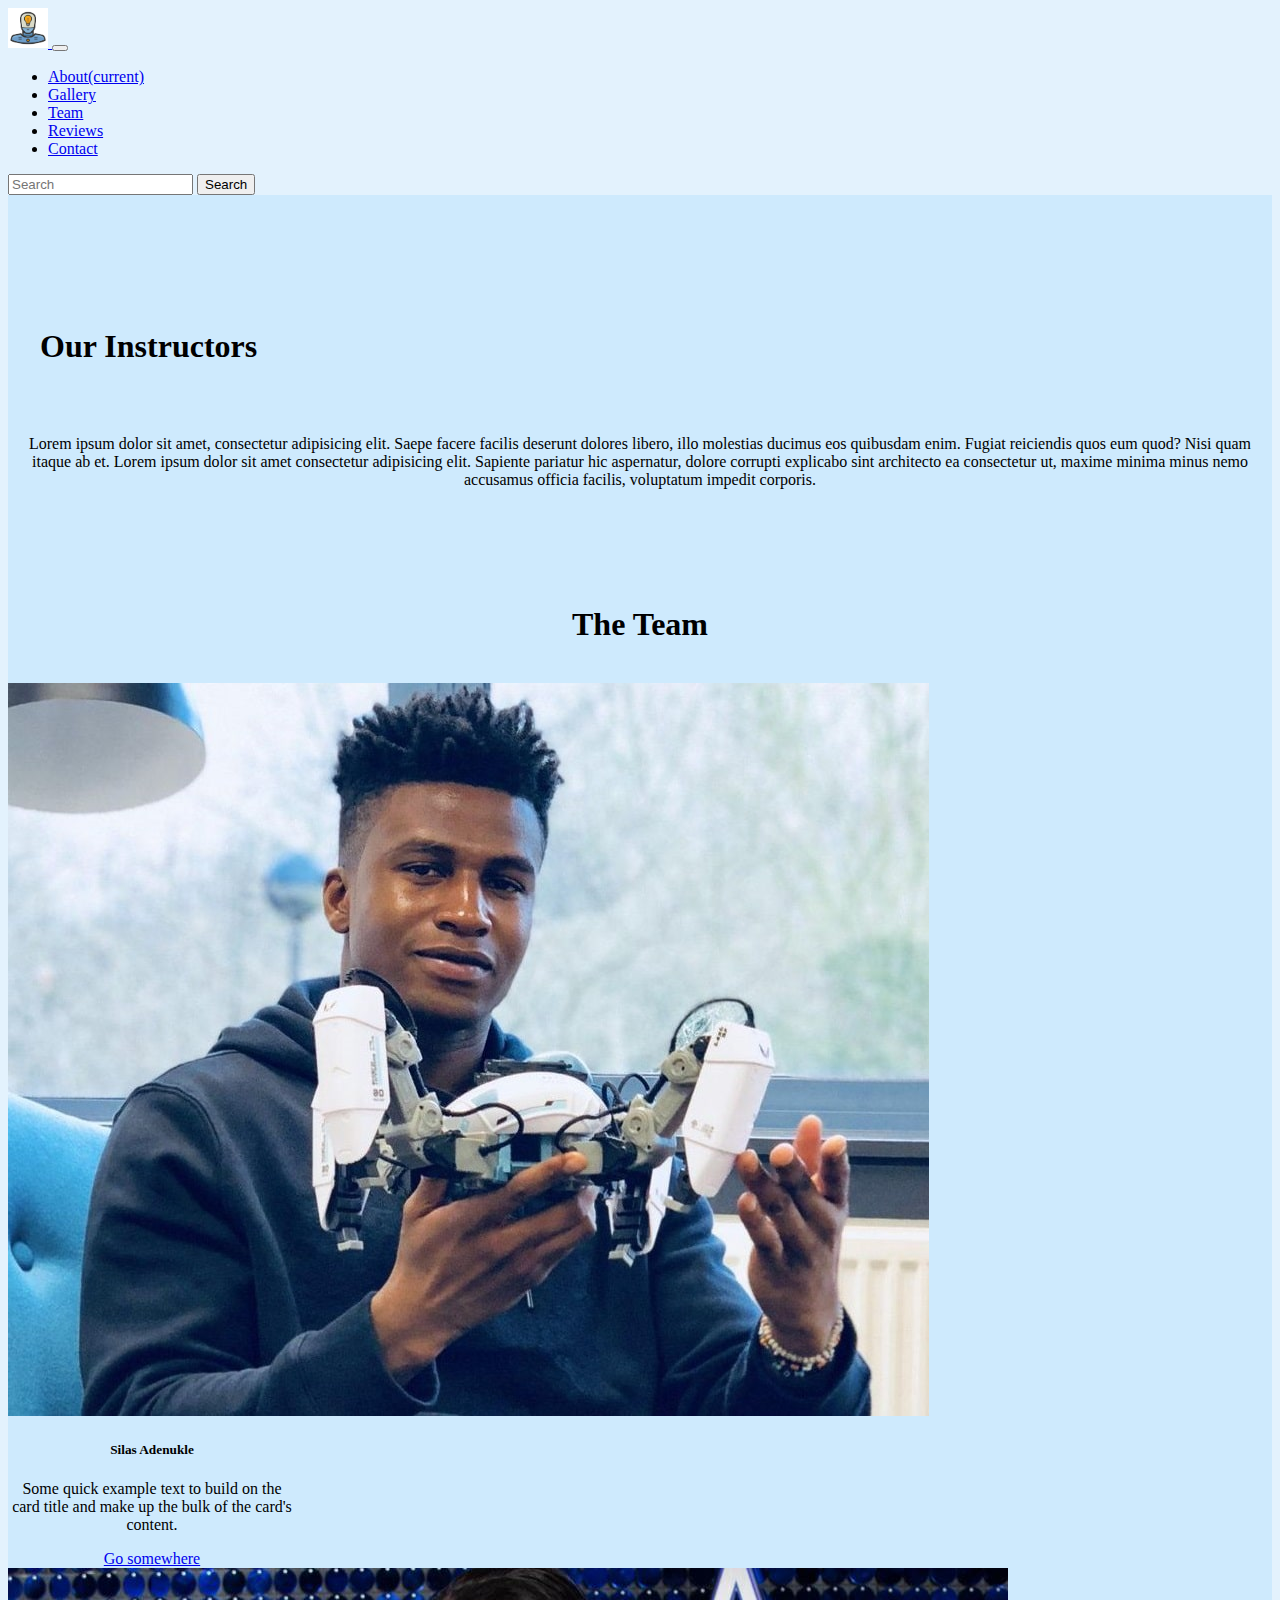
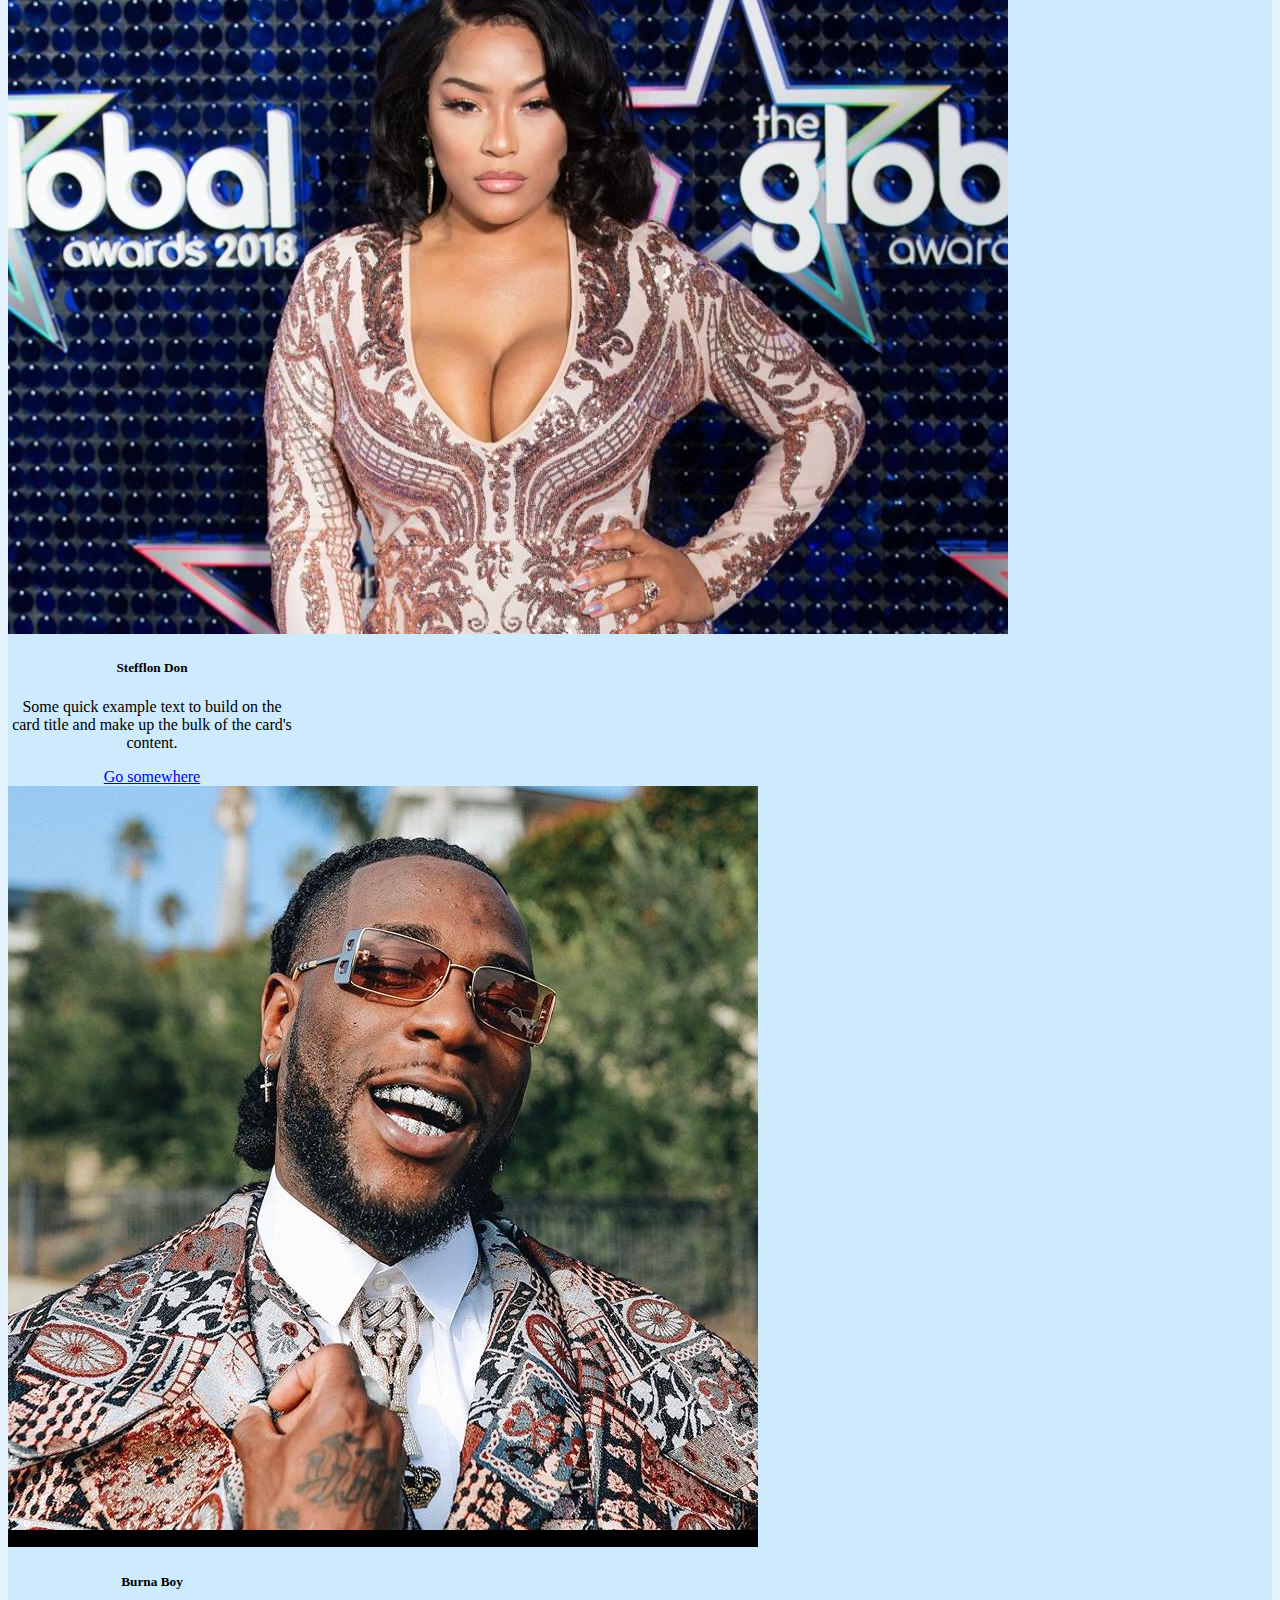
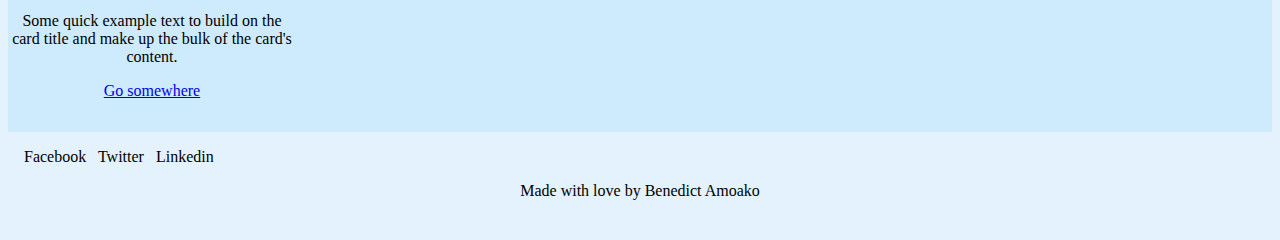
<file: team.html>
<!DOCTYPE html>
<!DOCTYPE html>
<html lang="en">

<head>
    <meta charset="UTF-8">
    <meta name="viewport" content="width=device-width, initial-scale=1.0">
    <title>Team</title>

    <link rel="stylesheet" href="style.css">
    <!-- bootstrap stylesheeets -->
    <link rel="stylesheet" href="https://cdn.jsdelivr.net/npm/bootstrap@4.5.3/dist/css/bootstrap.min.css"
        integrity="sha384-TX8t27EcRE3e/ihU7zmQxVncDAy5uIKz4rEkgIXeMed4M0jlfIDPvg6uqKI2xXr2" crossorigin="anonymous">
    <script src="https://code.jquery.com/jquery-3.5.1.slim.min.js"
        integrity="sha384-DfXdz2htPH0lsSSs5nCTpuj/zy4C+OGpamoFVy38MVBnE+IbbVYUew+OrCXaRkfj"
        crossorigin="anonymous"></script>
    <script src="https://cdn.jsdelivr.net/npm/bootstrap@4.5.3/dist/js/bootstrap.bundle.min.js"
        integrity="sha384-ho+j7jyWK8fNQe+A12Hb8AhRq26LrZ/JpcUGGOn+Y7RsweNrtN/tE3MoK7ZeZDyx"
        crossorigin="anonymous"></script>

</head>

<body style="background-color: #e3f2fd;">

    <!-- navigation menu bar -->
    <nav class="navbar navbar-expand-lg navbar-light" style="background-color: #e3f2fd;">
        <a class="navbar-brand" href="index.html">
            <img src="photos/icon.png" width="40" height="40" alt="" loading="lazy">
        </a>
        <button class="navbar-toggler" type="button" data-toggle="collapse" data-target="#navbarSupportedContent"
            aria-controls="navbarSupportedContent" aria-expanded="false" aria-label="Toggle navigation">
            <span class="navbar-toggler-icon"></span>
        </button>

        <div class="collapse navbar-collapse" id="navbarSupportedContent">
            <ul class="navbar-nav mr-auto">
                <li class="nav-item active">
                    <a class="nav-link" href="about.html">About<span class="sr-only">(current)</span></a>
                </li>
                <li class="nav-item">
                    <a class="nav-link" href="gallery.html">Gallery</a>
                </li>
                <li class="nav-item">
                    <a class="nav-link" href="#">Team</a>
                </li>
                <li class="nav-item">
                    <a class="nav-link" href="reviews.html">Reviews</a>
                </li>
                <li class="nav-item">
                    <a class="nav-link" href="contact.html">Contact</a>
                </li>
            </ul>
            <form class="form-inline my-2 my-lg-0">
                <input class="form-control mr-sm-2" type="search" placeholder="Search" aria-label="Search">
                <button class="btn btn-outline-success my-2 my-sm-0" type="submit">Search</button>
            </form>
        </div>
    </nav>
    <!-- end navigation bar -->

    <div style="background-color: #ceeafd;">
        <!-- into container div -->
        <div class="container" id="teamIntroDiv">
            <div class="row">
                <div class="col-sm" id="instructorsHeading">
                    <h1><b>Our Instructors</b></h1>
                </div>
                <div class="col-sm">
                    <p>Lorem ipsum dolor sit amet, consectetur adipisicing elit. Saepe facere facilis deserunt dolores
                        libero, illo molestias ducimus eos quibusdam enim. Fugiat reiciendis quos eum quod? Nisi quam
                        itaque
                        ab et.
                        Lorem ipsum dolor sit amet consectetur adipisicing elit. Sapiente pariatur hic aspernatur,
                        dolore
                        corrupti explicabo sint architecto ea consectetur ut, maxime minima minus nemo accusamus officia
                        facilis, voluptatum impedit corporis.</p>
                </div>
            </div>
        </div>
        <!-- end intro container div -->

        <!-- team cards div -->
        <div class="container" id="cardContainerDiv">
            <div class="row" id="teamCardsHeader">
                <h1><b>The Team</b></h1>
            </div>
            <br>
            <div class="row">
                <div class="col-sm">
                    <div class="card" style="width: 18rem;" id="card">
                        <img src="photos/silas.jpg" class="card-img-top" alt="..." id="cardImg">
                        <div class="card-body">
                            <h5 class="card-title">Silas Adenukle</h5>
                            <p class="card-text">Some quick example text to build on the card title and make up the bulk
                                of
                                the card's content.</p>
                            <div id="cardButtonDiv">
                                <a href="#" class="btn btn-primary">Go somewhere</a>
                            </div>
                        </div>
                    </div>
                </div>
                <div class="col-sm">
                    <div class="card" style="width: 18rem;" id="card">
                        <img src="photos/steff.jpg" class="card-img-top" alt="..." id="cardImg">
                        <div class="card-body">
                            <h5 class="card-title">Stefflon Don</h5>
                            <p class="card-text">Some quick example text to build on the card title and make up the bulk
                                of
                                the card's content.</p>
                            <div id="cardButtonDiv">
                                <a href="#" class="btn btn-primary">Go somewhere</a>
                            </div>
                        </div>
                    </div>
                </div>
                <div class="col-sm">
                    <div class="card" style="width: 18rem;" id="card">
                        <img src="photos/burna.jpg" class="card-img-top" alt="..." id="cardImg">
                        <div class="card-body">
                            <h5 class="card-title">Burna Boy</h5>
                            <p class="card-text">Some quick example text to build on the card title and make up the bulk
                                of
                                the card's content.</p>
                            <div id="cardButtonDiv">
                                <a href="#" class="btn btn-primary">Go somewhere</a>
                            </div>
                        </div>
                    </div>
                </div>
            </div>
        </div>
        <!-- end team cards div -->
    </div>

    <div class="container" id="footerDiv">
        <a href="https://fb.com" id="footerLink">Facebook</a> &nbsp;
        <a href="https://twitter.com" id="footerLink">Twitter</a> &nbsp;
        <a href="https://linkedin.com" id="footerLink">Linkedin</a>
        <div>
            <p>Made with love by Benedict Amoako</p>
        </div>
    </div>
</body>

</html>
</file>
<file: style.css>
#contactHeadDiv{
    text-align: center;
}

#contactFormContainer{
    display: flex;
    justify-content: center;
    background-color: #ceeafd;
    border-radius: 2rem;
    padding-bottom: 1rem;
}

#contactSubmitButtonDiv, #cardButtonDiv{
    display: flex;
    justify-content: center;
}

#colImage{
    width: 30rem;
    height: 30rem;
    border-radius: 2rem;
}

#firstName, #lastName, #company, #inputEmail, #inputPhone{
    background-color: transparent;
    color: black;
    outline: none;
    outline-style: none;
    border-top: none;
    border-left: none;
    border-right: none;
    border-bottom: solid black 1px;
    padding: 3px 10px;
}

#messagebox{
    background-color: transparent;
    color: black;
    outline: none;
    outline-style: none;
    border: solid black 1px;
    padding: 3px 10px;
}

#contactDivCol1, #contactDivCol2, #instructorsHeading{
    padding: 2rem;
}

#teamIntroDiv, #aboutCol2Div{
    padding-top: 5rem;
    padding-bottom: 5rem;
}

#teamCardsHeader{
    display: flex;
    justify-content: center;
}

h5, p{
    text-align: center;
    font-family: cursive;
}

#cardContainerDiv{
    padding-bottom: 2rem;
}

#aboutContainerDiv, #aboutHeading2, #reviewCardConatiner{
    padding-top: 2rem;
}

#aboutHeading, #aboutHeading2{
    text-align: center;
    font-family: cursive;
}

#featuresGridDiv{
    padding: 1rem;
}

#reviewsHeading, #galleryHeading{
    text-align: center;
    font-family: cursive;
    padding: 1rem;
}

#mainReviewDiv, #mainGalleryDiv{
    background-color: #ceeafd;
    padding-bottom: 2rem;
}

#galleryImage{
    width: 100%;
    height: 100%;
    border-radius: 50%;
    padding: 1rem;
}

#carouselImageDiv{
    width: 50rem;
    padding: 2rem;
}

#carouselImage{
    border-radius: 5rem;
}

#indexParagraph{
    text-align: left;
}

#footerDiv{
    padding: 1rem;
}

#footerLink{
    text-decoration: none;
    color: black;
}
</file>
